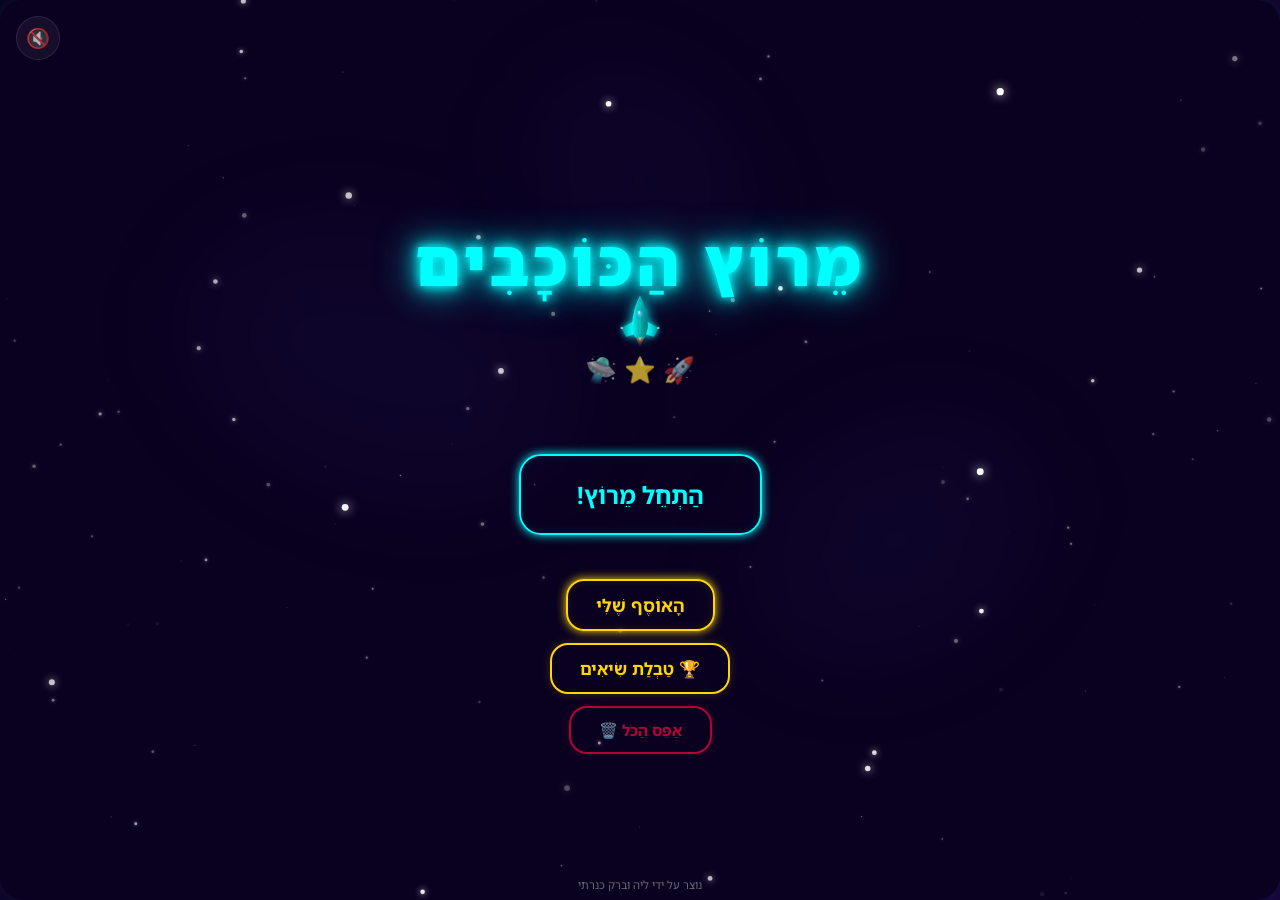
<file: index.html>
<!DOCTYPE html>
<html dir="rtl" lang="he" data-deploy-test="2026-03-14">
<head>
  <meta charset="UTF-8">
  <meta name="viewport" content="width=device-width, initial-scale=1.0, user-scalable=no, viewport-fit=cover">
  <meta name="description" content="מירוץ הכוכבים — משחק חינוכי-אינטראקטיבי בנושא חלל לתלמידי כיתות א׳-ג׳">
  <meta name="theme-color" content="#0a0020">
  <meta name="apple-mobile-web-app-capable" content="yes">
  <meta name="apple-mobile-web-app-status-bar-style" content="black-translucent">
  <meta name="deploy-version" content="2026-03-14">
  <title>מירוץ הכוכבים ⭐🚀</title>

  <link rel="manifest" href="manifest.json">

  <!-- CSS -->
  <link rel="stylesheet" href="css/style.css">
  <link rel="stylesheet" href="css/animations.css">
  <link rel="stylesheet" href="css/game.css">
  <link rel="stylesheet" href="css/responsive.css">
</head>
<body>
  <div id="game-container">
    <canvas id="game-canvas"></canvas>
    <div id="ui-overlay"></div>
  </div>

  <button class="sound-toggle" id="sound-toggle" aria-label="Toggle sound">🔇</button>

  <p class="game-credit">נוצר על ידי ליה וברק כנרתי</p>

  <!-- JS -->
  <script type="module" src="js/main.js"></script>
  <script>
    if ('serviceWorker' in navigator) {
      window.addEventListener('load', () => {
        navigator.serviceWorker.register('./sw.js').catch(() => {});
      });
    }
  </script>
</body>
</html>
</file>
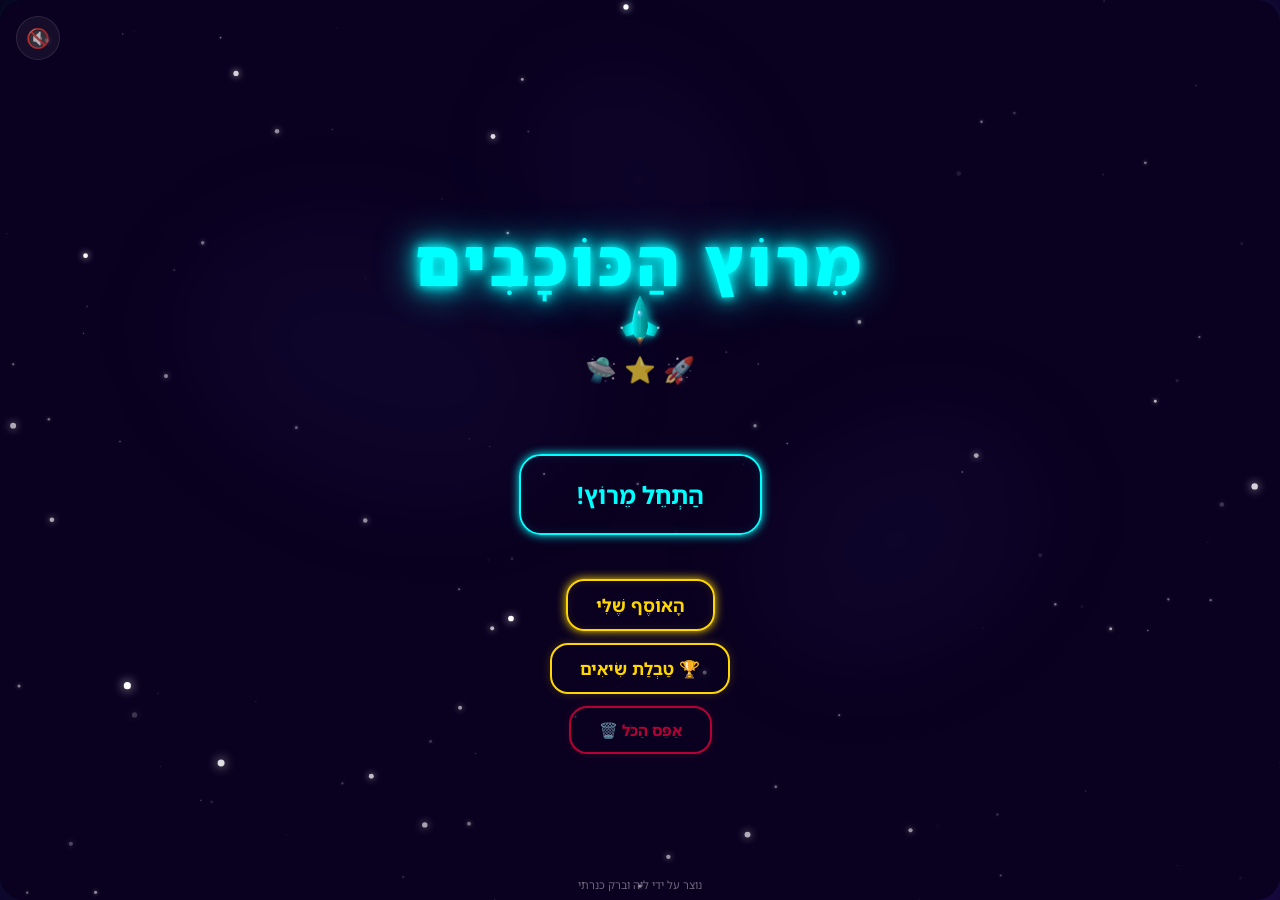
<file: pr-preview/pr-35/index.html>
<!DOCTYPE html>
<html dir="rtl" lang="he">
<head>
  <meta charset="UTF-8">
  <meta name="viewport" content="width=device-width, initial-scale=1.0, user-scalable=no, viewport-fit=cover">
  <meta name="description" content="מירוץ הכוכבים — משחק חינוכי-אינטראקטיבי בנושא חלל לתלמידי כיתות א׳-ג׳">
  <meta name="theme-color" content="#0a0020">
  <meta name="apple-mobile-web-app-capable" content="yes">
  <meta name="apple-mobile-web-app-status-bar-style" content="black-translucent">
  <title>מירוץ הכוכבים ⭐🚀</title>

  <link rel="manifest" href="manifest.json">

  <!-- CSS -->
  <link rel="stylesheet" href="css/style.css">
  <link rel="stylesheet" href="css/animations.css">
  <link rel="stylesheet" href="css/game.css">
  <link rel="stylesheet" href="css/responsive.css">
</head>
<body>
  <div id="game-container">
    <canvas id="game-canvas"></canvas>
    <div id="ui-overlay"></div>
  </div>

  <button class="sound-toggle" id="sound-toggle" aria-label="Toggle sound">🔇</button>

  <p class="game-credit">נוצר על ידי ליה וברק כנרתי</p>

  <!-- JS -->
  <script type="module" src="js/main.js"></script>
  <script>
    if ('serviceWorker' in navigator) {
      window.addEventListener('load', () => {
        navigator.serviceWorker.register('./sw.js').catch(() => {});
      });
    }
  </script>
</body>
</html>
</file>
<file: css/style.css>
/* style.css — סגנונות בסיס + RTL */

@import url('https://fonts.googleapis.com/css2?family=Noto+Sans+Hebrew:wght@300;400;600;700;900&display=swap');

/* === CSS Custom Properties === */
:root {
  --bg-dark: #0a0020;
  --bg-gradient: #1a0040;
  --neon-cyan: #00ffff;
  --neon-magenta: #ff00ff;
  --neon-green: #39ff14;
  --neon-gold: #ffd700;
  --neon-red: #ff0040;
  --text-primary: #ffffff;
  --text-secondary: rgba(255, 255, 255, 0.7);
  --text-dim: rgba(255, 255, 255, 0.4);
  --overlay-bg: rgba(10, 0, 32, 0.85);
  --card-bg: rgba(255, 255, 255, 0.05);
  --card-border: rgba(255, 255, 255, 0.1);
  --glow-sm: 10px;
  --glow-md: 20px;
  --glow-lg: 40px;
  --font-family: 'Noto Sans Hebrew', 'Arial', sans-serif;
  --radius-sm: 8px;
  --radius-md: 16px;
  --radius-lg: 24px;
  --transition-fast: 0.2s ease;
  --transition-normal: 0.3s ease;
  --transition-slow: 0.6s ease;
}

/* === Reset & Base === */
*,
*::before,
*::after {
  margin: 0;
  padding: 0;
  box-sizing: border-box;
}

html {
  font-size: 16px;
  -webkit-text-size-adjust: 100%;
}

body {
  font-family: var(--font-family);
  background: linear-gradient(135deg, var(--bg-dark), var(--bg-gradient));
  color: var(--text-primary);
  min-height: 100vh;
  overflow: hidden;
  direction: rtl;
  user-select: none;
  -webkit-user-select: none;
  -webkit-tap-highlight-color: transparent;
}

/* === Canvas & Game Container === */
#game-container {
  position: relative;
  width: 100vw;
  height: 100vh;
  overflow: hidden;
}

#game-canvas {
  position: absolute;
  top: 0;
  left: 0;
  width: 100%;
  height: 100%;
  display: block;
}

#ui-overlay {
  position: absolute;
  top: 0;
  left: 0;
  width: 100%;
  height: 100%;
  pointer-events: none;
  z-index: 10;
}

#ui-overlay > * {
  pointer-events: auto;
}

/* === Scene Container === */
.scene {
  position: absolute;
  top: 0;
  left: 0;
  width: 100%;
  height: 100%;
  display: flex;
  flex-direction: column;
  align-items: center;
  justify-content: center;
  opacity: 0;
  transition: opacity var(--transition-slow);
  pointer-events: none;
}

.scene.active {
  opacity: 1;
  pointer-events: auto;
}

/* === Typography === */
.game-title {
  font-size: clamp(2rem, 6vw, 4rem);
  font-weight: 900;
  color: var(--neon-cyan);
  text-shadow:
    0 0 var(--glow-sm) var(--neon-cyan),
    0 0 var(--glow-md) var(--neon-cyan),
    0 0 var(--glow-lg) var(--neon-cyan);
  text-align: center;
  letter-spacing: 2px;
  margin-bottom: 1rem;
}

.game-subtitle {
  font-size: clamp(1rem, 3vw, 1.5rem);
  font-weight: 400;
  color: var(--text-secondary);
  text-align: center;
  margin-bottom: 2rem;
}

h2 {
  font-size: clamp(1.3rem, 4vw, 2rem);
  font-weight: 700;
  color: var(--neon-gold);
  text-shadow: 0 0 var(--glow-sm) var(--neon-gold);
  text-align: center;
  margin-bottom: 1rem;
}

h3 {
  font-size: clamp(1rem, 3vw, 1.4rem);
  font-weight: 600;
  color: var(--text-primary);
  text-align: center;
  margin-bottom: 0.8rem;
}

/* === Neon Text Utility === */
.neon-text {
  text-shadow:
    0 0 var(--glow-sm) currentColor,
    0 0 var(--glow-md) currentColor,
    0 0 var(--glow-lg) currentColor;
}

.neon-cyan { color: var(--neon-cyan); }
.neon-magenta { color: var(--neon-magenta); }
.neon-green { color: var(--neon-green); }
.neon-gold { color: var(--neon-gold); }
.neon-red { color: var(--neon-red); }

/* === Buttons === */
.btn {
  display: inline-flex;
  align-items: center;
  justify-content: center;
  padding: 16px 32px;
  min-height: 60px;
  min-width: 120px;
  font-family: var(--font-family);
  font-size: clamp(1rem, 2.5vw, 1.3rem);
  font-weight: 700;
  color: var(--neon-cyan);
  background: transparent;
  border: 2px solid var(--neon-cyan);
  border-radius: var(--radius-md);
  cursor: pointer;
  transition: all var(--transition-fast);
  box-shadow:
    0 0 var(--glow-sm) var(--neon-cyan),
    inset 0 0 var(--glow-sm) rgba(0, 255, 255, 0.1);
  text-decoration: none;
  gap: 8px;
  position: relative;
  overflow: hidden;
}

.btn::before {
  content: '';
  position: absolute;
  top: 0;
  left: 0;
  width: 100%;
  height: 100%;
  background: linear-gradient(135deg, rgba(0, 255, 255, 0.1), transparent);
  opacity: 0;
  transition: opacity var(--transition-fast);
}

.btn:hover::before,
.btn:focus::before {
  opacity: 1;
}

.btn:hover,
.btn:focus {
  box-shadow:
    0 0 var(--glow-md) var(--neon-cyan),
    0 0 var(--glow-lg) var(--neon-cyan),
    inset 0 0 var(--glow-md) rgba(0, 255, 255, 0.15);
  transform: scale(1.05);
  outline: none;
}

.btn:active {
  transform: scale(0.98);
  box-shadow:
    0 0 5px var(--neon-cyan),
    inset 0 0 15px rgba(0, 255, 255, 0.2);
}

/* Button color variants */
.btn-magenta {
  color: var(--neon-magenta);
  border-color: var(--neon-magenta);
  box-shadow:
    0 0 var(--glow-sm) var(--neon-magenta),
    inset 0 0 var(--glow-sm) rgba(255, 0, 255, 0.1);
}

.btn-magenta:hover,
.btn-magenta:focus {
  box-shadow:
    0 0 var(--glow-md) var(--neon-magenta),
    0 0 var(--glow-lg) var(--neon-magenta),
    inset 0 0 var(--glow-md) rgba(255, 0, 255, 0.15);
}

.btn-green {
  color: var(--neon-green);
  border-color: var(--neon-green);
  box-shadow:
    0 0 var(--glow-sm) var(--neon-green),
    inset 0 0 var(--glow-sm) rgba(57, 255, 20, 0.1);
}

.btn-green:hover,
.btn-green:focus {
  box-shadow:
    0 0 var(--glow-md) var(--neon-green),
    0 0 var(--glow-lg) var(--neon-green),
    inset 0 0 var(--glow-md) rgba(57, 255, 20, 0.15);
}

.btn-gold {
  color: var(--neon-gold);
  border-color: var(--neon-gold);
  box-shadow:
    0 0 var(--glow-sm) var(--neon-gold),
    inset 0 0 var(--glow-sm) rgba(255, 215, 0, 0.1);
}

.btn-gold:hover,
.btn-gold:focus {
  box-shadow:
    0 0 var(--glow-md) var(--neon-gold),
    0 0 var(--glow-lg) var(--neon-gold),
    inset 0 0 var(--glow-md) rgba(255, 215, 0, 0.15);
}

.btn-big {
  padding: 20px 48px;
  min-height: 72px;
  font-size: clamp(1.2rem, 3vw, 1.6rem);
  border-radius: var(--radius-lg);
}

.btn-small {
  padding: 10px 20px;
  min-height: 44px;
  min-width: 80px;
  font-size: clamp(0.85rem, 2vw, 1rem);
}

.btn:disabled {
  opacity: 0.3;
  cursor: not-allowed;
  box-shadow: none;
  transform: none;
}

.btn:disabled:hover {
  box-shadow: none;
  transform: none;
}

/* === Cards === */
.card {
  background: var(--card-bg);
  border: 1px solid var(--card-border);
  border-radius: var(--radius-md);
  padding: 24px;
  backdrop-filter: blur(10px);
  -webkit-backdrop-filter: blur(10px);
}

.card-glow {
  box-shadow: 0 0 var(--glow-sm) rgba(0, 255, 255, 0.2);
}

/* === Input === */
.input-field {
  width: 100%;
  max-width: 300px;
  padding: 14px 20px;
  font-family: var(--font-family);
  font-size: 1.1rem;
  font-weight: 600;
  color: var(--text-primary);
  background: rgba(255, 255, 255, 0.05);
  border: 2px solid var(--card-border);
  border-radius: var(--radius-md);
  text-align: center;
  direction: rtl;
  outline: none;
  transition: border-color var(--transition-fast), box-shadow var(--transition-fast);
}

.input-field::placeholder {
  color: var(--text-dim);
}

.input-field:focus {
  border-color: var(--neon-cyan);
  box-shadow: 0 0 var(--glow-sm) rgba(0, 255, 255, 0.3);
}

/* === Grid Layouts === */
.grid-2 {
  display: grid;
  grid-template-columns: repeat(2, 1fr);
  gap: 16px;
  width: 100%;
  max-width: 500px;
}

.grid-3 {
  display: grid;
  grid-template-columns: repeat(3, 1fr);
  gap: 16px;
  width: 100%;
  max-width: 600px;
}

.grid-2x3 {
  display: grid;
  grid-template-columns: repeat(3, 1fr);
  grid-template-rows: repeat(2, 1fr);
  gap: 16px;
  width: 100%;
  max-width: 600px;
}

/* === Color Picker === */
.color-option {
  width: 60px;
  height: 60px;
  border-radius: 50%;
  border: 3px solid transparent;
  cursor: pointer;
  transition: all var(--transition-fast);
  box-shadow: 0 0 var(--glow-sm) var(--option-color);
}

.color-option:hover {
  transform: scale(1.15);
  box-shadow: 0 0 var(--glow-md) var(--option-color);
}

.color-option.selected {
  border-color: var(--text-primary);
  box-shadow:
    0 0 var(--glow-md) var(--option-color),
    0 0 var(--glow-lg) var(--option-color);
  transform: scale(1.1);
}

/* === Progress Bar === */
.progress-bar {
  width: 100%;
  height: 8px;
  background: rgba(255, 255, 255, 0.1);
  border-radius: 4px;
  overflow: hidden;
}

.progress-fill {
  height: 100%;
  background: var(--neon-cyan);
  border-radius: 4px;
  box-shadow: 0 0 var(--glow-sm) var(--neon-cyan);
  transition: width var(--transition-normal);
}

/* === Utility === */
.text-center { text-align: center; }
.flex-center {
  display: flex;
  align-items: center;
  justify-content: center;
}
.flex-col {
  display: flex;
  flex-direction: column;
  align-items: center;
}
.gap-sm { gap: 8px; }
.gap-md { gap: 16px; }
.gap-lg { gap: 24px; }
.gap-xl { gap: 32px; }
.mb-sm { margin-bottom: 8px; }
.mb-md { margin-bottom: 16px; }
.mb-lg { margin-bottom: 24px; }
.mb-xl { margin-bottom: 32px; }
.mt-sm { margin-top: 8px; }
.mt-md { margin-top: 16px; }
.w-full { width: 100%; }
.hidden { display: none !important; }

/* === Scrollbar (webkit) === */
::-webkit-scrollbar {
  width: 6px;
}
::-webkit-scrollbar-track {
  background: var(--bg-dark);
}
::-webkit-scrollbar-thumb {
  background: rgba(0, 255, 255, 0.3);
  border-radius: 3px;
}
::-webkit-scrollbar-thumb:hover {
  background: rgba(0, 255, 255, 0.5);
}

/* === Sound Toggle === */
.sound-toggle {
  position: fixed;
  top: 16px;
  left: 16px;
  z-index: 100;
  width: 44px;
  height: 44px;
  border-radius: 50%;
  background: rgba(255, 255, 255, 0.05);
  border: 1px solid var(--card-border);
  color: var(--text-secondary);
  font-size: 1.2rem;
  cursor: pointer;
  display: flex;
  align-items: center;
  justify-content: center;
  transition: all var(--transition-fast);
}

.sound-toggle:hover {
  background: rgba(255, 255, 255, 0.1);
  color: var(--text-primary);
}

/* === Game Credit === */
.game-credit {
  position: fixed;
  bottom: 8px;
  left: 0;
  right: 0;
  text-align: center;
  font-size: 0.7rem;
  color: var(--text-dim);
  z-index: 100;
  pointer-events: none;
}
</file>
<file: css/animations.css>
/* animations.css — אנימציות CSS */

/* === Neon Pulse — פעימת ניאון לכפתורים === */
@keyframes neonPulse {
  0%, 100% {
    box-shadow:
      0 0 10px var(--neon-cyan),
      inset 0 0 10px rgba(0, 255, 255, 0.1);
  }
  50% {
    box-shadow:
      0 0 20px var(--neon-cyan),
      0 0 40px var(--neon-cyan),
      inset 0 0 20px rgba(0, 255, 255, 0.2);
  }
}

.pulse {
  animation: neonPulse 2s ease-in-out infinite;
}

/* === Title Glow — זוהר לכותרת === */
@keyframes titleGlow {
  0%, 100% {
    text-shadow:
      0 0 10px var(--neon-cyan),
      0 0 20px var(--neon-cyan),
      0 0 40px var(--neon-cyan);
  }
  50% {
    text-shadow:
      0 0 20px var(--neon-cyan),
      0 0 40px var(--neon-cyan),
      0 0 60px var(--neon-cyan),
      0 0 80px var(--neon-cyan);
  }
}

.title-glow {
  animation: titleGlow 3s ease-in-out infinite;
}

/* === Boost Flash — הבזק בוסט === */
@keyframes boostFlash {
  0% {
    opacity: 0;
    transform: scale(0.5);
  }
  30% {
    opacity: 1;
    transform: scale(1.3);
  }
  100% {
    opacity: 0;
    transform: scale(2);
  }
}

.boost-flash {
  animation: boostFlash 0.8s ease-out forwards;
}

/* === Correct Glow — זוהר ירוק לתשובה נכונה === */
@keyframes correctGlow {
  0% {
    box-shadow: 0 0 0 var(--neon-green);
    background: transparent;
  }
  50% {
    box-shadow:
      0 0 20px var(--neon-green),
      0 0 40px var(--neon-green),
      inset 0 0 20px rgba(57, 255, 20, 0.3);
    background: rgba(57, 255, 20, 0.15);
  }
  100% {
    box-shadow: 0 0 10px var(--neon-green);
    background: rgba(57, 255, 20, 0.1);
  }
}

.correct-glow {
  animation: correctGlow 0.6s ease-out forwards;
  border-color: var(--neon-green) !important;
  color: var(--neon-green) !important;
}

/* === Wrong Shake — רעידה לתשובה שגויה === */
@keyframes wrongShake {
  0%, 100% { transform: translateX(0); }
  10%, 30%, 50%, 70%, 90% { transform: translateX(-6px); }
  20%, 40%, 60%, 80% { transform: translateX(6px); }
}

.wrong-shake {
  animation: wrongShake 0.5s ease-out;
  border-color: var(--neon-red) !important;
  color: var(--neon-red) !important;
  box-shadow:
    0 0 20px var(--neon-red),
    inset 0 0 10px rgba(255, 0, 64, 0.2) !important;
}

/* === Alien Bounce — חייזר קופץ כשנאסף === */
@keyframes alienBounce {
  0% { transform: scale(0) rotate(0deg); }
  40% { transform: scale(1.3) rotate(10deg); }
  60% { transform: scale(0.9) rotate(-5deg); }
  80% { transform: scale(1.1) rotate(3deg); }
  100% { transform: scale(1) rotate(0deg); }
}

.alien-bounce {
  animation: alienBounce 0.8s cubic-bezier(0.34, 1.56, 0.64, 1);
}

/* === Confetti — קונפטי בניצחון === */
@keyframes confettiFall {
  0% {
    transform: translateY(-100vh) rotate(0deg);
    opacity: 1;
  }
  100% {
    transform: translateY(100vh) rotate(720deg);
    opacity: 0;
  }
}

.confetti-piece {
  position: absolute;
  width: 10px;
  height: 10px;
  top: -20px;
  animation: confettiFall linear forwards;
}

/* === Warp Speed — אפקט warp בין תחנות === */
@keyframes warpSpeed {
  0% {
    opacity: 0;
    transform: scaleX(1);
  }
  20% {
    opacity: 1;
    transform: scaleX(1);
  }
  50% {
    transform: scaleX(20);
    opacity: 0.8;
  }
  100% {
    transform: scaleX(1);
    opacity: 0;
  }
}

.warp-effect {
  animation: warpSpeed 1s ease-in-out forwards;
}

/* === Fade In/Out — מעברים בין סצנות === */
@keyframes fadeIn {
  from { opacity: 0; }
  to { opacity: 1; }
}

@keyframes fadeOut {
  from { opacity: 1; }
  to { opacity: 0; }
}

.fade-in {
  animation: fadeIn 0.5s ease-out forwards;
}

.fade-out {
  animation: fadeOut 0.5s ease-in forwards;
}

/* === Fade In Up — כניסה עם עלייה === */
@keyframes fadeInUp {
  from {
    opacity: 0;
    transform: translateY(30px);
  }
  to {
    opacity: 1;
    transform: translateY(0);
  }
}

.fade-in-up {
  animation: fadeInUp 0.6s ease-out forwards;
}

/* === Scale In — כניסה עם הגדלה === */
@keyframes scaleIn {
  from {
    opacity: 0;
    transform: scale(0.5);
  }
  to {
    opacity: 1;
    transform: scale(1);
  }
}

.scale-in {
  animation: scaleIn 0.4s cubic-bezier(0.34, 1.56, 0.64, 1) forwards;
}

/* === Float — ריחוף === */
@keyframes float {
  0%, 100% {
    transform: translateY(0);
  }
  50% {
    transform: translateY(-10px);
  }
}

.float {
  animation: float 3s ease-in-out infinite;
}

/* === Spin Slow — סיבוב איטי === */
@keyframes spinSlow {
  from { transform: rotate(0deg); }
  to { transform: rotate(360deg); }
}

.spin-slow {
  animation: spinSlow 20s linear infinite;
}

/* === Countdown Number === */
@keyframes countdownPop {
  0% {
    transform: scale(0);
    opacity: 0;
  }
  30% {
    transform: scale(1.5);
    opacity: 1;
  }
  70% {
    transform: scale(1.2);
    opacity: 1;
  }
  100% {
    transform: scale(0);
    opacity: 0;
  }
}

.countdown-number {
  font-size: clamp(4rem, 15vw, 10rem);
  font-weight: 900;
  color: var(--neon-gold);
  text-shadow:
    0 0 20px var(--neon-gold),
    0 0 40px var(--neon-gold),
    0 0 80px var(--neon-gold);
  animation: countdownPop 1s ease-in-out forwards;
  position: absolute;
  top: 50%;
  left: 50%;
  transform: translate(-50%, -50%);
  z-index: 50;
}

/* === Progress Shimmer === */
@keyframes shimmer {
  0% { background-position: -200% center; }
  100% { background-position: 200% center; }
}

.shimmer {
  background: linear-gradient(90deg, transparent, rgba(255,255,255,0.2), transparent);
  background-size: 200% 100%;
  animation: shimmer 2s linear infinite;
}

/* === Staggered children === */
.stagger > *:nth-child(1) { animation-delay: 0.05s; }
.stagger > *:nth-child(2) { animation-delay: 0.1s; }
.stagger > *:nth-child(3) { animation-delay: 0.15s; }
.stagger > *:nth-child(4) { animation-delay: 0.2s; }
.stagger > *:nth-child(5) { animation-delay: 0.25s; }
.stagger > *:nth-child(6) { animation-delay: 0.3s; }
</file>
<file: css/game.css>
/* game.css — סגנונות ספציפיים למשחק */

/* === HUD (Heads Up Display) === */
.hud {
  position: absolute;
  top: 0;
  left: 0;
  right: 0;
  display: flex;
  justify-content: space-between;
  align-items: center;
  padding: 12px 20px 12px 68px;
  background: linear-gradient(to bottom, rgba(10, 0, 32, 0.9), transparent);
  z-index: 20;
  direction: rtl;
  font-size: clamp(0.8rem, 2vw, 1rem);
}

.hud-item {
  display: flex;
  align-items: center;
  gap: 6px;
  color: var(--text-secondary);
  font-weight: 600;
}

.hud-value {
  color: var(--neon-gold);
  font-weight: 700;
  text-shadow: 0 0 8px var(--neon-gold);
}

.hud-station {
  color: var(--neon-cyan);
  text-shadow: 0 0 8px var(--neon-cyan);
}

.hud-position {
  padding: 4px 12px;
  border-radius: 20px;
  font-weight: 700;
}

.hud-position.first {
  background: rgba(255, 215, 0, 0.2);
  color: var(--neon-gold);
  border: 1px solid var(--neon-gold);
}

.hud-position.second {
  background: rgba(192, 192, 192, 0.2);
  color: #c0c0c0;
  border: 1px solid #c0c0c0;
}

.hud-position.third {
  background: rgba(205, 127, 50, 0.2);
  color: #cd7f32;
  border: 1px solid #cd7f32;
}

/* === Puzzle Card === */
.puzzle-card {
  background: rgba(255, 255, 255, 0.03);
  border: 1px solid rgba(255, 255, 255, 0.1);
  border-radius: var(--radius-lg);
  padding: clamp(20px, 4vw, 40px);
  backdrop-filter: blur(20px);
  -webkit-backdrop-filter: blur(20px);
  max-width: 600px;
  width: 90%;
  box-shadow:
    0 0 30px rgba(0, 255, 255, 0.05),
    inset 0 0 30px rgba(255, 255, 255, 0.02);
}

.puzzle-type-badge {
  display: inline-flex;
  align-items: center;
  gap: 6px;
  padding: 6px 16px;
  border-radius: 20px;
  background: rgba(0, 255, 255, 0.1);
  border: 1px solid rgba(0, 255, 255, 0.3);
  color: var(--neon-cyan);
  font-size: 0.9rem;
  font-weight: 600;
  margin-bottom: 16px;
}

.puzzle-question {
  font-size: clamp(1.5rem, 5vw, 2.5rem);
  font-weight: 900;
  color: var(--text-primary);
  text-align: center;
  margin-bottom: 24px;
  line-height: 1.4;
  direction: rtl;
}

.puzzle-question .number {
  direction: ltr;
  unicode-bidi: bidi-override;
  display: inline-block;
}

/* === Answer Grid === */
.answer-grid {
  display: grid;
  grid-template-columns: 1fr 1fr;
  gap: 14px;
  width: 100%;
  max-width: 500px;
  margin: 0 auto;
}

.answer-btn {
  display: flex;
  align-items: center;
  justify-content: center;
  min-height: 60px;
  padding: 14px 20px;
  font-family: var(--font-family);
  font-size: clamp(1.1rem, 3vw, 1.4rem);
  font-weight: 700;
  color: var(--text-primary);
  background: rgba(255, 255, 255, 0.05);
  border: 2px solid rgba(255, 255, 255, 0.2);
  border-radius: var(--radius-md);
  cursor: pointer;
  transition: all 0.15s ease;
  position: relative;
  overflow: hidden;
}

.answer-btn::before {
  content: '';
  position: absolute;
  inset: 0;
  background: linear-gradient(135deg, rgba(255,255,255,0.05), transparent);
  opacity: 0;
  transition: opacity 0.15s;
}

.answer-btn:hover::before,
.answer-btn:focus::before {
  opacity: 1;
}

.answer-btn:hover {
  border-color: var(--neon-cyan);
  box-shadow: 0 0 15px rgba(0, 255, 255, 0.2);
  transform: scale(1.03);
}

.answer-btn:active {
  transform: scale(0.97);
}

.answer-btn.correct {
  border-color: var(--neon-green);
  color: var(--neon-green);
  background: rgba(57, 255, 20, 0.1);
  box-shadow:
    0 0 20px rgba(57, 255, 20, 0.3),
    inset 0 0 15px rgba(57, 255, 20, 0.1);
}

.answer-btn.wrong {
  border-color: var(--neon-red);
  color: var(--neon-red);
  background: rgba(255, 0, 64, 0.1);
  box-shadow:
    0 0 20px rgba(255, 0, 64, 0.3),
    inset 0 0 15px rgba(255, 0, 64, 0.1);
}

.answer-btn:disabled {
  opacity: 0.6;
  cursor: default;
  transform: none;
}

/* === Timer Display === */
.timer-container {
  position: relative;
  width: 80px;
  height: 80px;
  margin: 0 auto 16px;
}

.timer-ring {
  transform: rotate(-90deg);
}

.timer-ring circle {
  fill: none;
  stroke-width: 4;
}

.timer-ring .timer-bg {
  stroke: rgba(255, 255, 255, 0.1);
}

.timer-ring .timer-fill {
  stroke: var(--neon-green);
  stroke-linecap: round;
  transition: stroke-dashoffset 0.5s linear, stroke 0.3s;
  filter: drop-shadow(0 0 6px currentColor);
}

.timer-ring .timer-fill.warning {
  stroke: var(--neon-gold);
}

.timer-ring .timer-fill.danger {
  stroke: var(--neon-red);
}

.timer-text {
  position: absolute;
  top: 50%;
  left: 50%;
  transform: translate(-50%, -50%);
  font-size: 1.4rem;
  font-weight: 900;
  color: var(--text-primary);
}

/* === Station Selection === */
.station-header {
  text-align: center;
  margin-bottom: 24px;
}

.station-zone-name {
  font-size: 0.85rem;
  font-weight: 700;
  letter-spacing: 2px;
  margin-bottom: 8px;
  text-transform: uppercase;
}

.station-number {
  display: inline-flex;
  align-items: center;
  justify-content: center;
  width: 60px;
  height: 60px;
  border-radius: 50%;
  background: rgba(0, 255, 255, 0.1);
  border: 2px solid;
  font-size: 1.5rem;
  font-weight: 900;
  margin-bottom: 8px;
}

.puzzle-type-card {
  display: flex;
  flex-direction: column;
  align-items: center;
  justify-content: center;
  gap: 8px;
  padding: 16px;
  min-height: 100px;
  background: rgba(255, 255, 255, 0.03);
  border: 2px solid rgba(255, 255, 255, 0.1);
  border-radius: var(--radius-md);
  cursor: pointer;
  transition: all 0.2s ease;
  font-family: var(--font-family);
  color: var(--text-primary);
}

.puzzle-type-card:hover {
  border-color: var(--neon-cyan);
  box-shadow: 0 0 20px rgba(0, 255, 255, 0.2);
  transform: translateY(-4px);
  background: rgba(0, 255, 255, 0.05);
}

.puzzle-type-card:active {
  transform: translateY(0);
}

.puzzle-type-card.disabled {
  opacity: 0.3;
  cursor: not-allowed;
  transform: none;
}

.puzzle-type-card.disabled:hover {
  border-color: rgba(255, 255, 255, 0.1);
  box-shadow: none;
  transform: none;
  background: rgba(255, 255, 255, 0.03);
}

.puzzle-type-icon {
  font-size: 2rem;
}

.puzzle-type-name {
  font-size: 0.95rem;
  font-weight: 600;
}

.puzzles-remaining {
  font-size: 0.9rem;
  color: var(--text-secondary);
  margin-top: 16px;
}

/* === Race Track === */
.race-track-info {
  position: absolute;
  bottom: 20px;
  left: 50%;
  transform: translateX(-50%);
  display: flex;
  gap: 12px;
  align-items: center;
  padding: 8px 16px;
  background: rgba(10, 0, 32, 0.8);
  border-radius: var(--radius-md);
  border: 1px solid var(--card-border);
}

.racer-info {
  display: flex;
  align-items: center;
  gap: 6px;
  font-size: 0.85rem;
  font-weight: 600;
}

.racer-dot {
  width: 12px;
  height: 12px;
  border-radius: 50%;
  box-shadow: 0 0 8px var(--dot-color);
}

/* === Results Screen === */
.results-container {
  text-align: center;
  max-width: 500px;
  width: 90%;
  padding-bottom: 32px;
}

/* Scrollable scene — for screens with variable-height content (results, collection) */
.scene-scrollable {
  justify-content: flex-start;
  overflow-y: auto;
  padding-top: 32px;
  padding-bottom: 32px;
}

.results-place {
  font-size: clamp(3rem, 10vw, 6rem);
  font-weight: 900;
  margin-bottom: 8px;
}

.results-place.first { color: var(--neon-gold); }
.results-place.second { color: #c0c0c0; }
.results-place.third { color: #cd7f32; }

.results-stats {
  display: grid;
  grid-template-columns: repeat(2, 1fr);
  gap: 12px;
  margin: 24px 0;
}

.stat-card {
  background: rgba(255, 255, 255, 0.03);
  border: 1px solid rgba(255, 255, 255, 0.1);
  border-radius: var(--radius-md);
  padding: 16px;
  text-align: center;
}

.stat-value {
  font-size: 1.5rem;
  font-weight: 900;
  color: var(--neon-cyan);
  text-shadow: 0 0 8px var(--neon-cyan);
}

.stat-label {
  font-size: 0.85rem;
  color: var(--text-secondary);
  margin-top: 4px;
}

.results-leaderboard {
  margin: 24px 0;
  padding: 16px;
  background: rgba(255, 255, 255, 0.03);
  border-radius: var(--radius-md);
  border: 1px solid rgba(255, 255, 255, 0.1);
}

.results-leaderboard h3 {
  margin: 0 0 12px;
  text-align: center;
  color: var(--neon-gold);
}

.leaderboard-row {
  display: flex;
  align-items: center;
  gap: 8px;
  padding: 8px 12px;
  border-radius: var(--radius-sm);
  direction: rtl;
}

.leaderboard-row + .leaderboard-row {
  margin-top: 4px;
}

.leaderboard-player {
  background: rgba(0, 255, 255, 0.08);
  border: 1px solid rgba(0, 255, 255, 0.2);
}

.leaderboard-medal {
  font-size: 1.2rem;
  min-width: 28px;
  text-align: center;
}

.leaderboard-name {
  flex: 1;
  font-weight: 700;
}

.leaderboard-score {
  font-weight: 900;
  color: var(--neon-cyan);
  text-shadow: 0 0 6px var(--neon-cyan);
}

.new-aliens-section {
  margin: 24px 0;
  padding: 16px;
  background: rgba(255, 255, 255, 0.03);
  border-radius: var(--radius-md);
  border: 1px solid rgba(255, 255, 255, 0.1);
}

.new-alien-card {
  display: inline-flex;
  flex-direction: column;
  align-items: center;
  gap: 4px;
  padding: 12px;
  margin: 4px;
  cursor: pointer;
  transition: transform 0.15s;
}

.new-alien-card:hover {
  transform: scale(1.08);
}

.new-alien-card:active {
  transform: scale(0.95);
}

.new-alien-icon {
  width: 50px;
  height: 50px;
  border-radius: 50%;
}

.new-alien-canvas {
  display: block;
  margin: 0 auto;
}

.new-alien-name {
  font-weight: 700;
  font-size: 0.9rem;
}

.new-alien-desc {
  font-size: 0.75rem;
  color: var(--text-secondary);
}

.results-no-aliens {
  color: var(--text-dim);
  font-size: 0.9rem;
  margin-top: 16px;
}

.results-encouragement {
  font-size: 1.1rem;
  margin-top: 16px;
  color: var(--neon-gold);
}

.results-buttons {
  display: flex;
  gap: 12px;
  justify-content: center;
  margin-top: 24px;
  flex-wrap: wrap;
}

.menu-title-spacer {
  margin-top: 8vh;
}

/* === Setup Screen === */
.setup-container {
  max-width: 400px;
  width: 90%;
  text-align: center;
}

.setup-container h2 {
  margin-bottom: 0.5rem;
}

.setup-section {
  margin-bottom: 18px;
}

.setup-section h3 {
  margin-bottom: 0.4rem;
  font-size: clamp(0.9rem, 2.5vw, 1.2rem);
}

.color-picker {
  display: flex;
  justify-content: center;
  gap: 14px;
  margin-top: 8px;
}

.setup-container .color-option {
  width: 48px;
  height: 48px;
}

.level-picker {
  display: flex;
  justify-content: center;
  gap: 12px;
  margin-top: 12px;
  flex-wrap: wrap;
}

.level-card {
  display: flex;
  flex-direction: column;
  align-items: center;
  justify-content: center;
  width: 100px;
  height: 80px;
  background: rgba(255, 255, 255, 0.03);
  border: 2px solid rgba(255, 255, 255, 0.15);
  border-radius: var(--radius-md);
  cursor: pointer;
  transition: all 0.2s ease;
  font-family: var(--font-family);
  color: var(--text-primary);
}

.level-card:hover {
  border-color: var(--neon-cyan);
  box-shadow: 0 0 15px rgba(0, 255, 255, 0.2);
}

.level-card.selected {
  border-color: var(--neon-gold);
  box-shadow: 0 0 20px rgba(255, 215, 0, 0.3);
  background: rgba(255, 215, 0, 0.05);
}

.level-label {
  font-size: 1.5rem;
  font-weight: 900;
}

.level-name {
  font-size: 0.8rem;
  color: var(--text-secondary);
  margin-top: 2px;
}

.setup-error {
  color: var(--neon-red);
  font-size: 0.9rem;
  margin-top: 8px;
  min-height: 1.2em;
}

/* === Player Profile Card (Setup) === */
.player-profile-card {
  display: flex;
  flex-direction: column;
  align-items: center;
  gap: 6px;
  padding: 16px 20px;
  background: rgba(0, 255, 255, 0.05);
  border: 2px solid rgba(0, 255, 255, 0.3);
  border-radius: var(--radius-lg);
  box-shadow: 0 0 18px rgba(0, 255, 255, 0.1);
}

/* === Welcome Banner (Setup — returning player) === */
.welcome-banner {
  display: flex;
  align-items: center;
  justify-content: space-between;
  gap: 12px;
  padding: 10px 16px;
  background: rgba(0, 255, 255, 0.04);
  border: 1px solid rgba(0, 255, 255, 0.2);
  border-radius: var(--radius-md);
}

.welcome-info {
  display: flex;
  align-items: baseline;
  gap: 5px;
  flex-wrap: wrap;
  direction: rtl;
}

.welcome-greeting {
  font-size: 0.95rem;
  color: var(--text-secondary);
  font-weight: 600;
}

.welcome-name {
  font-size: 1.15rem;
  font-weight: 900;
  color: var(--neon-cyan);
  text-shadow: 0 0 8px var(--neon-cyan);
}

.welcome-grade {
  font-size: 0.85rem;
  color: var(--text-secondary);
  font-weight: 600;
}

.welcome-change-btn {
  display: inline-flex;
  align-items: center;
  justify-content: center;
  padding: 5px 12px;
  font-family: var(--font-family);
  font-size: 0.7rem;
  font-weight: 600;
  color: var(--text-dim);
  background: transparent;
  border: 1px solid rgba(255, 255, 255, 0.12);
  border-radius: var(--radius-sm);
  cursor: pointer;
  white-space: nowrap;
  flex-shrink: 0;
  transition: color 0.2s, border-color 0.2s;
}

.welcome-change-btn:hover {
  color: var(--text-secondary);
  border-color: rgba(255, 255, 255, 0.3);
}

.profile-playing-as {
  font-size: 0.85rem;
  color: var(--text-secondary);
  font-weight: 600;
}

.profile-name-display {
  font-size: 1.6rem;
  font-weight: 900;
  color: var(--neon-cyan);
  text-shadow: 0 0 12px var(--neon-cyan);
}

.profile-grade-display {
  font-size: 1rem;
  color: var(--text-secondary);
  margin-bottom: 4px;
}

.profile-change-btn {
  margin-top: 4px;
  border-color: rgba(255, 255, 255, 0.3);
  color: var(--text-secondary);
  font-size: 0.8rem;
}

/* === Practice Type Picker (Setup) === */
.practice-type-picker {
  display: grid;
  grid-template-columns: repeat(3, 1fr);
  gap: 10px;
  margin-top: 12px;
  max-width: 360px;
  margin-left: auto;
  margin-right: auto;
}

.practice-type-picker .puzzle-type-card.selected {
  border-color: var(--neon-gold);
  box-shadow: 0 0 18px rgba(255, 215, 0, 0.4);
  background: rgba(255, 215, 0, 0.08);
}

/* === Practice Type Scene Nav Buttons === */
.setup-nav-buttons {
  display: flex;
  justify-content: center;
  align-items: stretch;
  gap: 12px;
  flex-wrap: wrap;
  margin-top: 8px;
}

.setup-nav-buttons .btn {
  display: flex;
}

/* === Mode Picker === */
.mode-picker {
  display: flex;
  justify-content: center;
  gap: 14px;
  margin-top: 8px;
  flex-wrap: wrap;
}

.mode-card {
  display: flex;
  flex-direction: column;
  align-items: center;
  justify-content: center;
  width: 140px;
  min-height: 80px;
  padding: 10px 8px;
  background: rgba(255, 255, 255, 0.03);
  border: 2px solid rgba(255, 255, 255, 0.15);
  border-radius: var(--radius-md);
  cursor: pointer;
  transition: all 0.2s ease;
  font-family: var(--font-family);
  color: var(--text-primary);
  gap: 2px;
}

.mode-card:hover {
  border-color: var(--neon-cyan);
  box-shadow: 0 0 15px rgba(0, 255, 255, 0.2);
}

.mode-card.selected {
  border-color: var(--neon-gold);
  box-shadow: 0 0 20px rgba(255, 215, 0, 0.3);
  background: rgba(255, 215, 0, 0.05);
}

.mode-icon {
  font-size: 1.4rem;
}

.mode-name {
  font-size: 0.95rem;
  font-weight: 900;
}

.mode-desc {
  font-size: 0.7rem;
  color: var(--text-secondary);
  text-align: center;
  margin-top: 1px;
  line-height: 1.3;
}

/* === Competition Puzzle Preview === */
.competition-puzzle-preview {
  display: flex;
  flex-direction: column;
  align-items: center;
  justify-content: center;
  gap: 8px;
  padding: 24px 16px;
  background: rgba(255, 215, 0, 0.04);
  border: 2px solid rgba(255, 215, 0, 0.3);
  border-radius: var(--radius-lg);
  animation: competition-glow 1s ease-in-out infinite alternate;
}

@keyframes competition-glow {
  from { box-shadow: 0 0 10px rgba(255, 215, 0, 0.15); }
  to   { box-shadow: 0 0 30px rgba(255, 215, 0, 0.4); }
}

.preview-label {
  font-size: 0.9rem;
  color: var(--text-secondary);
  font-weight: 600;
}

.preview-icon {
  font-size: 3rem;
}

.preview-name {
  font-size: 1.4rem;
  font-weight: 900;
  color: var(--neon-gold);
  text-shadow: 0 0 12px var(--neon-gold);
}

/* === Ready Button & Auto-Start Bar === */
.ready-btn {
  animation: ready-pulse 1.2s ease-in-out infinite alternate;
  margin-top: 4px;
}

@keyframes ready-pulse {
  from { box-shadow: 0 0 8px rgba(0, 255, 136, 0.3); transform: scale(1); }
  to   { box-shadow: 0 0 24px rgba(0, 255, 136, 0.6); transform: scale(1.04); }
}

.auto-start-bar-container {
  width: 80%;
  max-width: 300px;
  height: 6px;
  background: rgba(255, 255, 255, 0.1);
  border-radius: 3px;
  overflow: hidden;
  margin: 0 auto;
}

.auto-start-bar {
  width: 100%;
  height: 100%;
  background: linear-gradient(90deg, var(--neon-green), var(--neon-cyan));
  border-radius: 3px;
  transform-origin: right; /* RTL: shrink from right to left */
  animation: auto-start-shrink linear forwards;
  /* animation-duration set dynamically via JS */
}

@keyframes auto-start-shrink {
  from { transform: scaleX(1); }
  to   { transform: scaleX(0); }
}

/* === Collection Screen === */
.collection-grid {
  display: grid;
  grid-template-columns: repeat(auto-fill, minmax(80px, 1fr));
  gap: 12px;
  max-width: 600px;
  width: 90%;
  margin: 16px auto;
  max-height: 60vh;
  overflow-y: auto;
  padding: 8px;
}

.collection-item {
  display: flex;
  flex-direction: column;
  align-items: center;
  gap: 4px;
  padding: 8px;
  border-radius: var(--radius-sm);
  transition: transform 0.2s;
}

.collection-item:not(.locked) {
  cursor: pointer;
}

.collection-item:not(.locked):active {
  transform: scale(0.93);
}

.collection-item:not(.locked):hover {
  transform: scale(1.05);
}

.collection-item.locked {
  opacity: 0.45;
}

.collection-item.locked .collection-alien-canvas {
  filter: grayscale(100%);
}

.collection-canvas-wrapper {
  position: relative;
  display: inline-block;
}

.collection-lock-badge {
  position: absolute;
  bottom: 2px;
  right: 2px;
  font-size: 0.85rem;
  line-height: 1;
  pointer-events: none;
}

.collection-alien-icon {
  font-size: 2rem;
}

.collection-alien-canvas {
  display: block;
  margin: 0 auto;
}

.collection-name {
  font-size: 0.7rem;
  color: var(--text-secondary);
  text-align: center;
}

/* === Feedback Overlay === */
.feedback-overlay {
  position: absolute;
  top: 0;
  left: 0;
  width: 100%;
  height: 100%;
  display: flex;
  align-items: center;
  justify-content: center;
  background: rgba(10, 0, 32, 0.7);
  z-index: 30;
  pointer-events: none;
}

.feedback-text {
  font-size: clamp(1.5rem, 5vw, 2.5rem);
  font-weight: 900;
  text-align: center;
  padding: 20px 40px;
}

.feedback-correct {
  color: var(--neon-green);
  text-shadow:
    0 0 20px var(--neon-green),
    0 0 40px var(--neon-green);
}

.feedback-wrong {
  color: var(--neon-red);
  text-shadow:
    0 0 20px var(--neon-red),
    0 0 40px var(--neon-red);
}

.feedback-timeout {
  color: var(--neon-gold);
  text-shadow:
    0 0 20px var(--neon-gold),
    0 0 40px var(--neon-gold);
}

/* === Boost Text Popup === */
.boost-popup {
  position: absolute;
  font-size: 2rem;
  font-weight: 900;
  color: var(--neon-gold);
  text-shadow:
    0 0 10px var(--neon-gold),
    0 0 20px var(--neon-gold);
  pointer-events: none;
  z-index: 25;
}

/* === Grade Filter Tabs (Leaderboard) === */
.btn-tiny {
  padding: 4px 12px;
  font-size: 0.75rem;
  min-height: 28px;
  min-width: 40px;
  border-radius: 6px;
}

/* === Start Over Button === */
.start-over-btn {
  display: inline-flex;
  align-items: center;
  justify-content: center;
  padding: 4px 10px;
  font-size: 1.1rem;
  font-family: var(--font-family);
  background: transparent;
  border: 1px solid var(--text-secondary);
  border-radius: var(--radius-sm);
  color: var(--text-secondary);
  cursor: pointer;
  opacity: 0.6;
  transition: opacity 0.2s, border-color 0.2s, color 0.2s, box-shadow 0.2s;
  pointer-events: auto;
  line-height: 1;
}

.start-over-btn:hover {
  opacity: 1;
  border-color: var(--neon-red);
  color: var(--neon-red);
  box-shadow: 0 0 8px rgba(255, 0, 64, 0.3);
}

.start-over-btn:active {
  transform: scale(0.93);
}

.start-over-corner {
  position: absolute;
  top: 12px;
  left: 68px;
  z-index: 25;
}

/* === Menu Screen === */
.menu-actions-container {
  max-width: 320px;
}

.saved-game-info {
  font-size: 0.85rem;
  color: var(--text-secondary);
  text-align: center;
}

.menu-secondary-buttons {
  margin-top: 8px;
}

.menu-leaderboard-btn {
  border-color: var(--neon-gold);
  color: var(--neon-gold);
  box-shadow: 0 0 10px rgba(255, 215, 0, 0.2);
  font-size: 0.9rem;
}

.menu-reset-btn {
  border-color: var(--neon-red);
  color: var(--neon-red);
  box-shadow: 0 0 10px rgba(255, 0, 64, 0.2);
  font-size: 0.8rem;
  min-height: 40px;
  min-width: 80px;
  opacity: 0.7;
}

/* Extra breathing room before the Go button */
.setup-container .btn-big {
  margin-top: 8px;
  padding: 14px 40px;
  min-height: 56px;
  font-size: clamp(1.1rem, 2.8vw, 1.4rem);
}

/* === Leaderboard === */
.leaderboard-overlay {
  background: var(--overlay-bg);
  z-index: 50;
  overflow: auto;
  justify-content: flex-start;
  padding-top: 40px;
  padding-bottom: 40px;
}

.leaderboard-container {
  max-width: 580px;
  width: 92%;
  text-align: center;
}

.leaderboard-title {
  color: var(--neon-gold);
  text-shadow: 0 0 20px var(--neon-gold);
}

.leaderboard-tabs {
  display: flex;
  gap: 8px;
  justify-content: center;
  margin-bottom: 16px;
}

.leaderboard-tabs .btn {
  flex: 1;
  max-width: 200px;
}

.grade-tabs {
  display: flex;
  gap: 6px;
  justify-content: center;
  flex-wrap: wrap;
  margin-bottom: 12px;
}

.leaderboard-table {
  width: 100%;
  margin: 20px 0;
  direction: rtl;
}

.leaderboard-header {
  display: grid;
  grid-template-columns: 40px 1fr 90px 60px 90px;
  gap: 8px;
  padding: 10px 14px;
  font-size: 0.8rem;
  font-weight: 700;
  color: var(--text-secondary);
  border-bottom: 1px solid rgba(255, 255, 255, 0.1);
  text-align: center;
}

.leaderboard-row {
  display: grid;
  grid-template-columns: 40px 1fr 90px 60px 90px;
  gap: 8px;
  align-items: center;
  padding: 12px 14px;
  margin: 6px 0;
  background: rgba(255, 255, 255, 0.03);
  border: 1px solid rgba(255, 255, 255, 0.06);
  border-radius: var(--radius-md);
  backdrop-filter: blur(10px);
  -webkit-backdrop-filter: blur(10px);
  transition: transform 0.15s ease;
  text-align: center;
}

.leaderboard-row:hover {
  transform: scale(1.01);
}

.leaderboard-row.first {
  background: rgba(255, 215, 0, 0.06);
  border-color: rgba(255, 215, 0, 0.25);
  box-shadow: 0 0 18px rgba(255, 215, 0, 0.1);
}

.leaderboard-row.second {
  background: rgba(192, 192, 192, 0.05);
  border-color: rgba(192, 192, 192, 0.2);
  box-shadow: 0 0 14px rgba(192, 192, 192, 0.08);
}

.leaderboard-row.third {
  background: rgba(205, 127, 50, 0.05);
  border-color: rgba(205, 127, 50, 0.2);
  box-shadow: 0 0 14px rgba(205, 127, 50, 0.08);
}

.leaderboard-rank {
  font-weight: 900;
  font-size: 1.1rem;
  color: var(--text-secondary);
}

.leaderboard-rank.first {
  color: var(--neon-gold);
  text-shadow: 0 0 10px var(--neon-gold);
  font-size: 1.3rem;
}

.leaderboard-rank.second {
  color: #c0c0c0;
  text-shadow: 0 0 8px #c0c0c0;
}

.leaderboard-rank.third {
  color: #cd7f32;
  text-shadow: 0 0 8px #cd7f32;
}

.leaderboard-name {
  font-weight: 700;
  color: var(--text-primary);
  overflow: hidden;
  text-overflow: ellipsis;
  white-space: nowrap;
}

.leaderboard-score {
  font-weight: 900;
  color: var(--neon-cyan);
  text-shadow: 0 0 6px var(--neon-cyan);
  font-size: 1rem;
}

.leaderboard-level {
  font-weight: 700;
  color: var(--neon-magenta);
  font-size: 0.95rem;
}

.leaderboard-date {
  font-size: 0.8rem;
  color: var(--text-secondary);
}

/* Leaderboard responsive */
@media (max-width: 480px) {
  .leaderboard-overlay {
    padding-top: 20px;
    padding-bottom: 20px;
  }
  .leaderboard-container {
    width: 96%;
  }
  .leaderboard-overlay .leaderboard-tabs .btn {
    min-width: 0;
    min-height: 40px;
    padding: 8px 12px;
    font-size: 0.85rem;
  }
  .leaderboard-overlay .grade-tabs .btn-tiny {
    padding: 4px 8px;
    font-size: 0.7rem;
    min-width: 32px;
    min-height: 28px;
  }
  .leaderboard-overlay #btn-back-leaderboard {
    min-width: 120px;
    min-height: 40px;
    padding: 8px 20px;
    font-size: 0.9rem;
    width: auto;
  }
  .leaderboard-header,
  .leaderboard-row {
    grid-template-columns: 28px 1fr 60px 45px;
    gap: 4px;
    font-size: 0.8rem;
    padding: 8px 8px;
  }
  .leaderboard-header span:last-child,
  .leaderboard-row .leaderboard-date {
    display: none;
  }
  .leaderboard-rank { font-size: 0.95rem; }
  .leaderboard-rank.first { font-size: 1.1rem; }
  .leaderboard-score { font-size: 0.85rem; }
  .leaderboard-level { font-size: 0.8rem; }
  .leaderboard-name { font-size: 0.85rem; }
}

/* === Alien Effects Overlay Canvas === */
.alien-effects-canvas {
  position: fixed;
  top: 0;
  left: 0;
  width: 100vw;
  height: 100vh;
  pointer-events: none;
  z-index: 9999;
}
</file>
<file: css/responsive.css>
/* responsive.css — התאמות מובייל/טאבלט/דסקטופ */

/* === Mobile First (< 480px) === */
@media (max-width: 479px) {
  .game-title {
    font-size: 2rem;
    margin-bottom: 0.5rem;
  }

  .game-subtitle {
    font-size: 0.95rem;
    margin-bottom: 1rem;
  }

  .btn {
    min-height: 60px;
    min-width: 100%;
    font-size: 1.1rem;
    padding: 14px 24px;
  }

  .btn-big {
    min-height: 68px;
    font-size: 1.3rem;
    padding: 16px 32px;
  }

  .grid-2 {
    grid-template-columns: 1fr;
    gap: 12px;
  }

  .grid-3 {
    grid-template-columns: repeat(2, 1fr);
    gap: 12px;
  }

  .grid-2x3 {
    grid-template-columns: repeat(2, 1fr);
    gap: 12px;
  }

  .card {
    padding: 16px;
  }

  .scene {
    padding: 16px;
  }

  .input-field {
    max-width: 100%;
    font-size: 1rem;
    padding: 12px 16px;
  }

  .color-option {
    width: 50px;
    height: 50px;
  }

  h2 {
    font-size: 1.3rem;
    margin-bottom: 0.5rem;
  }

  h3 {
    font-size: 1rem;
  }

  .hud {
    font-size: 0.85rem;
    padding: 8px 12px 8px 64px;
  }

  .answer-grid {
    grid-template-columns: 1fr 1fr;
    gap: 10px;
  }

  .answer-btn {
    min-height: 60px;
    font-size: 1.2rem;
  }

  .puzzle-question {
    font-size: 1.5rem;
  }

  .station-info {
    font-size: 0.9rem;
  }

  /* Setup screen compaction for mobile */
  .setup-container .btn {
    min-width: auto;
    width: 100%;
  }

  .setup-container .btn-big {
    min-height: 52px;
    padding: 12px 24px;
    font-size: 1.15rem;
  }

  .setup-container .welcome-change-btn {
    font-size: 0.65rem;
    padding: 4px 10px;
  }

  .setup-section {
    margin-bottom: 14px;
  }

  .setup-container .color-option {
    width: 42px;
    height: 42px;
  }

  .mode-card {
    width: 120px;
    min-height: 70px;
    padding: 8px 6px;
  }

  .mode-icon {
    font-size: 1.2rem;
  }

  .level-card {
    width: 85px;
    height: 68px;
  }

  .level-label {
    font-size: 1.3rem;
  }

  /* Start-over button — smaller on mobile */
  .start-over-btn {
    font-size: 0.9rem;
    padding: 3px 8px;
  }

  .start-over-corner {
    top: 8px;
    left: 64px;
  }
}

/* === Tablet (480px - 1024px) === */
@media (min-width: 480px) and (max-width: 1024px) {
  .scene {
    padding: 24px;
  }

  .btn {
    min-height: 56px;
  }

  .grid-3 {
    grid-template-columns: repeat(3, 1fr);
    gap: 14px;
  }

  .grid-2x3 {
    grid-template-columns: repeat(3, 1fr);
    gap: 14px;
  }

  .answer-grid {
    grid-template-columns: 1fr 1fr;
    gap: 14px;
    max-width: 500px;
  }

  .answer-btn {
    min-height: 56px;
    font-size: 1.3rem;
  }

  .puzzle-question {
    font-size: 2rem;
  }
}

/* === Desktop (> 1024px) === */
@media (min-width: 1025px) {
  .scene {
    padding: 32px;
  }

  #game-container {
    max-width: 1600px;
    max-height: 900px;
    margin: auto;
    position: absolute;
    top: 50%;
    left: 50%;
    transform: translate(-50%, -50%);
    border-radius: var(--radius-lg);
    overflow: hidden;
    box-shadow:
      0 0 40px rgba(0, 255, 255, 0.1),
      0 0 80px rgba(0, 0, 0, 0.5);
  }

  /* === Desktop typography scale-up === */
  .game-title {
    font-size: clamp(3rem, 5vw, 4.5rem);
    letter-spacing: 4px;
    margin-bottom: 1.2rem;
  }

  .game-subtitle {
    font-size: 1.6rem;
    margin-bottom: 2.5rem;
  }

  h2 {
    font-size: 2.2rem;
    margin-bottom: 1.2rem;
  }

  h3 {
    font-size: 1.4rem;
    margin-bottom: 1rem;
  }

  /* === Desktop buttons scale-up === */
  .btn {
    min-height: 58px;
    padding: 18px 36px;
    font-size: 1.25rem;
    border-radius: 18px;
  }

  .btn-big {
    min-height: 76px;
    padding: 22px 56px;
    font-size: 1.5rem;
    border-radius: 22px;
  }

  .btn-small {
    min-height: 50px;
    padding: 12px 28px;
    font-size: 1.1rem;
  }

  /* === Desktop setup screen scale-up === */
  .setup-container {
    max-width: 580px;
  }

  .setup-container h2 {
    margin-bottom: 0.8rem;
  }

  .setup-section {
    margin-bottom: 24px;
  }

  .setup-section h3 {
    font-size: 1.35rem; /* override clamp(0.9rem,2.5vw,1.2rem) in game.css */
    margin-bottom: 0.7rem;
  }

  .setup-container .btn-big {
    margin-top: 16px;
    padding: 20px 56px;
    min-height: 72px;
    font-size: 1.45rem; /* override clamp(1.1rem,2.8vw,1.4rem) in game.css */
  }

  /* Match button heights when side by side in nav row */
  .setup-nav-buttons .btn {
    padding: 20px 36px;
    min-height: 72px;
    font-size: 1.25rem;
  }

  .setup-nav-buttons .btn-big {
    margin-top: 0;
  }

  .input-field {
    max-width: 380px;
    padding: 16px 24px;
    font-size: 1.25rem;
  }

  /* Welcome banner */
  .welcome-banner {
    padding: 14px 22px;
    gap: 16px;
  }

  .welcome-greeting {
    font-size: 1.15rem;
  }

  .welcome-name {
    font-size: 1.45rem;
  }

  .welcome-grade {
    font-size: 1.05rem;
  }

  .welcome-change-btn {
    font-size: 0.85rem;
    padding: 7px 16px;
  }

  /* Level cards */
  .level-card {
    width: 120px;
    height: 96px;
  }

  .level-label {
    font-size: 1.8rem;
  }

  .level-name {
    font-size: 0.95rem;
  }

  .level-picker {
    gap: 16px;
  }

  /* Color picker */
  .color-picker {
    gap: 18px;
    margin-top: 10px;
  }

  .setup-container .color-option {
    width: 62px;
    height: 62px;
  }

  /* Mode cards */
  .mode-picker {
    gap: 20px;
    margin-top: 12px;
  }

  .mode-card {
    width: 180px;
    min-height: 110px;
    padding: 16px 14px;
    gap: 5px;
  }

  .mode-icon {
    font-size: 1.9rem;
  }

  .mode-name {
    font-size: 1.15rem;
  }

  .mode-desc {
    font-size: 0.85rem;
  }

  /* === Desktop puzzle / gameplay scale-up === */
  .answer-grid {
    grid-template-columns: 1fr 1fr;
    gap: 18px;
    max-width: 600px;
  }

  .answer-btn {
    min-height: 64px;
    font-size: 1.4rem;
    padding: 16px 24px;
  }

  .puzzle-question {
    font-size: 2.8rem; /* override clamp(1.5rem,5vw,2.5rem) in game.css */
    margin-bottom: 28px;
  }

  .puzzle-card {
    max-width: 720px;
    padding: 44px 52px;
  }

  .puzzle-type-badge {
    font-size: 1.05rem;
    padding: 8px 20px;
  }

  /* === Desktop HUD === */
  .hud {
    padding-top: 14px;
    padding-bottom: 14px;
    padding-left: 68px;
    padding-right: 28px;
    font-size: 1.1rem; /* override clamp(0.8rem,2vw,1rem) in game.css */
  }

  .hud-item {
    gap: 8px;
  }

  .hud-position {
    padding: 6px 16px;
    font-size: 1.05rem;
  }

  /* === Desktop results === */
  .results-container {
    max-width: 600px;
  }

  .scene-scrollable {
    padding-top: 40px;
    padding-bottom: 40px;
  }

  .stat-card {
    padding: 20px;
  }

  .stat-value {
    font-size: 1.8rem;
  }

  .stat-label {
    font-size: 0.95rem;
  }

  /* === Desktop menu buttons gap === */
  .flex-col.gap-sm {
    gap: 12px;
  }

  .flex-col.gap-lg {
    gap: 28px;
  }

  .flex-col.gap-md {
    gap: 20px;
  }

  /* === Desktop menu screen scale-up === */
  .menu-actions-container {
    max-width: 420px;
  }

  .saved-game-info {
    font-size: 1rem;
  }

  .menu-secondary-buttons {
    margin-top: 16px;
  }

  .menu-leaderboard-btn {
    font-size: 1.05rem;
  }

  .menu-reset-btn {
    font-size: 0.95rem;
    min-height: 48px;
    min-width: 100px;
  }

  /* === Desktop station screen scale-up === */
  .station-header {
    margin-bottom: 28px;
  }

  .station-zone-name {
    font-size: 1rem;
    letter-spacing: 3px;
  }

  .station-number {
    width: 72px;
    height: 72px;
    font-size: 1.8rem;
  }

  .puzzle-type-card {
    padding: 20px;
    min-height: 120px;
    gap: 10px;
  }

  .puzzle-type-icon {
    font-size: 2.4rem;
  }

  .puzzle-type-name {
    font-size: 1.1rem;
  }

  .puzzles-remaining {
    font-size: 1.05rem;
    margin-top: 20px;
  }

  .competition-puzzle-preview {
    padding: 28px 20px;
    gap: 10px;
  }

  .preview-label {
    font-size: 1.05rem;
  }

  .preview-icon {
    font-size: 3.5rem;
  }

  .preview-name {
    font-size: 1.6rem;
  }

  /* === Desktop practice type picker === */
  .practice-type-picker {
    max-width: 480px;
    gap: 14px;
  }

  /* === Desktop timer === */
  .timer-container {
    width: 96px;
    height: 96px;
    margin-bottom: 20px;
  }

  .timer-text {
    font-size: 1.7rem;
  }

  /* === Desktop results scale-up === */
  .results-place {
    font-size: 5rem;
  }

  .results-stats {
    gap: 16px;
    margin: 28px 0;
  }

  .results-buttons {
    gap: 16px;
    margin-top: 28px;
  }

  .new-aliens-section {
    margin: 28px 0;
    padding: 20px;
  }

  .new-alien-icon {
    width: 60px;
    height: 60px;
  }

  .new-alien-name {
    font-size: 1.05rem;
  }

  .new-alien-desc {
    font-size: 0.9rem;
  }

  .results-no-aliens {
    font-size: 1.05rem;
  }

  .results-encouragement {
    font-size: 1.3rem;
  }

  /* === Desktop race track info === */
  .race-track-info {
    gap: 16px;
    padding: 10px 22px;
  }

  .racer-info {
    font-size: 1rem;
    gap: 8px;
  }

  .racer-dot {
    width: 14px;
    height: 14px;
  }

  /* === Desktop leaderboard overlay scale-up === */
  .leaderboard-table {
    margin: 24px 0;
  }

  .leaderboard-header {
    font-size: 0.95rem;
    padding: 12px 16px;
  }

  .leaderboard-row {
    padding: 14px 16px;
    margin: 8px 0;
  }

  .leaderboard-rank {
    font-size: 1.2rem;
  }

  .leaderboard-rank.first {
    font-size: 1.4rem;
  }

  .leaderboard-name {
    font-size: 1.05rem;
  }

  .leaderboard-score {
    font-size: 1.1rem;
  }

  .leaderboard-level {
    font-size: 1rem;
  }

  .leaderboard-date {
    font-size: 0.9rem;
  }

  /* === Desktop collection overlay === */
  .collection-grid {
    grid-template-columns: repeat(auto-fill, minmax(100px, 1fr));
    gap: 16px;
    max-width: 700px;
  }

  .collection-name {
    font-size: 0.85rem;
  }

  /* === Desktop feedback text === */
  .feedback-correct,
  .feedback-wrong,
  .feedback-timeout {
    font-size: 1.6rem;
  }

  .boost-popup {
    font-size: 2.4rem;
  }
}

/* === Short Desktop Viewport (e.g. 1280×560) === */
@media (min-width: 1025px) and (max-height: 700px) {
  .scene {
    padding: 16px 24px;
  }

  /* --- Typography --- */
  .game-title {
    font-size: clamp(2rem, 4vw, 2.8rem);
    margin-bottom: 0.3rem;
  }

  .game-subtitle {
    font-size: 1.1rem;
    margin-bottom: 0.8rem;
  }

  h2 {
    font-size: 1.6rem;
    margin-bottom: 0.5rem;
  }

  h3 {
    font-size: 1.15rem;
    margin-bottom: 0.4rem;
  }

  /* --- Gaps --- */
  .flex-col.gap-lg {
    gap: 12px;
  }

  .flex-col.gap-md {
    gap: 10px;
  }

  .flex-col.gap-sm {
    gap: 6px;
  }

  /* --- Buttons --- */
  .btn {
    min-height: 44px;
    padding: 12px 28px;
    font-size: 1.05rem;
  }

  .btn-big {
    min-height: 50px;
    padding: 12px 36px;
    font-size: 1.15rem;
    border-radius: 18px;
  }

  .btn-small {
    min-height: 40px;
    padding: 8px 20px;
    font-size: 0.95rem;
  }

  /* --- Menu --- */
  .menu-secondary-buttons {
    margin-top: 4px;
  }

  .menu-actions-container {
    max-width: 380px;
  }

  /* --- Setup screen --- */
  .setup-container {
    max-width: 520px;
  }

  .setup-container h2 {
    margin-bottom: 0.2rem;
  }

  .setup-section {
    margin-bottom: 8px;
  }

  .setup-section h3 {
    font-size: 1.1rem;
    margin-bottom: 0.2rem;
  }

  .setup-container .btn-big {
    margin-top: 8px;
    min-height: 48px;
    padding: 12px 40px;
    font-size: 1.15rem;
  }

  .setup-nav-buttons .btn {
    padding: 12px 28px;
    min-height: 48px;
  }

  .setup-nav-buttons .btn-big {
    margin-top: 0;
  }

  .input-field {
    padding: 12px 18px;
    font-size: 1.1rem;
  }

  /* Welcome banner */
  .welcome-banner {
    padding: 8px 14px;
    gap: 10px;
  }

  .welcome-greeting {
    font-size: 0.95rem;
  }

  .welcome-name {
    font-size: 1.15rem;
  }

  .welcome-grade {
    font-size: 0.85rem;
  }

  .welcome-change-btn {
    font-size: 0.75rem;
    padding: 4px 10px;
  }

  /* Level cards */
  .level-card {
    width: 100px;
    height: 72px;
  }

  .level-label {
    font-size: 1.4rem;
  }

  .level-name {
    font-size: 0.8rem;
  }

  /* Color picker */
  .color-picker {
    gap: 14px;
    margin-top: 6px;
  }

  .setup-container .color-option {
    width: 48px;
    height: 48px;
  }

  /* Mode cards */
  .mode-picker {
    gap: 14px;
    margin-top: 6px;
  }

  .mode-card {
    width: 155px;
    min-height: 70px;
    padding: 8px 10px;
    gap: 2px;
  }

  .mode-icon {
    font-size: 1.4rem;
  }

  .mode-name {
    font-size: 0.95rem;
  }

  .mode-desc {
    font-size: 0.7rem;
  }

  /* --- Station screen --- */
  .station-header {
    margin-bottom: 10px;
  }

  .station-zone-name {
    font-size: 0.8rem;
    margin-bottom: 4px;
  }

  .station-number {
    width: 48px;
    height: 48px;
    font-size: 1.3rem;
    margin-bottom: 4px;
  }

  .competition-puzzle-preview {
    padding: 14px 16px;
    gap: 6px;
  }

  .preview-icon {
    font-size: 2.2rem;
  }

  .preview-name {
    font-size: 1.2rem;
  }

  .preview-label {
    font-size: 0.9rem;
  }

  .puzzles-remaining {
    font-size: 0.9rem;
    margin-top: 6px;
  }

  .puzzle-type-card {
    padding: 12px;
    min-height: 80px;
    gap: 6px;
  }

  .puzzle-type-icon {
    font-size: 1.8rem;
  }

  .puzzle-type-name {
    font-size: 0.95rem;
  }

  /* --- Puzzle / gameplay --- */
  .puzzle-card {
    padding: 20px 32px;
  }

  .puzzle-question {
    font-size: 2rem;
    margin-bottom: 16px;
  }

  .answer-btn {
    min-height: 50px;
    font-size: 1.15rem;
    padding: 12px 20px;
  }

  .puzzle-type-badge {
    font-size: 0.9rem;
    padding: 5px 14px;
  }

  .timer-container {
    width: 72px;
    height: 72px;
    margin-bottom: 12px;
  }

  .timer-text {
    font-size: 1.3rem;
  }

  /* --- HUD --- */
  .hud {
    padding-top: 10px;
    padding-bottom: 10px;
    font-size: 0.95rem;
  }

  /* --- Results --- */
  .scene-scrollable {
    padding-top: 20px;
    padding-bottom: 20px;
  }

  .results-place {
    font-size: 3.5rem;
  }

  .results-stats {
    gap: 10px;
    margin: 14px 0;
  }

  .results-buttons {
    gap: 10px;
    margin-top: 14px;
  }

  .new-aliens-section {
    margin: 14px 0;
    padding: 12px;
  }

  .results-encouragement {
    font-size: 1.1rem;
  }

  /* --- Practice type picker --- */
  .practice-type-picker {
    max-width: 440px;
    gap: 10px;
  }

  /* --- Collection --- */
  .collection-grid {
    max-height: 50vh;
  }
}

/* === Landscape on Mobile === */
@media (max-height: 500px) and (orientation: landscape) {
  .scene {
    padding: 8px 24px;
    flex-direction: row;
    flex-wrap: wrap;
    justify-content: center;
    align-content: center;
  }

  .game-title {
    font-size: 1.5rem;
    margin-bottom: 4px;
    width: 100%;
  }

  .game-subtitle {
    font-size: 0.85rem;
    margin-bottom: 8px;
    width: 100%;
  }

  .btn-big {
    min-height: 48px;
    padding: 10px 32px;
    font-size: 1.1rem;
  }

  .grid-2x3 {
    grid-template-columns: repeat(3, 1fr);
    gap: 8px;
  }

  .answer-grid {
    grid-template-columns: repeat(4, 1fr);
    gap: 8px;
  }

  .answer-btn {
    min-height: 44px;
    font-size: 1rem;
  }

  .puzzle-question {
    font-size: 1.3rem;
    margin-bottom: 8px;
  }

  h2 {
    font-size: 1.1rem;
    margin-bottom: 4px;
  }
}

/* === Touch Device === */
@media (hover: none) {
  .btn:hover {
    transform: none;
  }

  .btn:active {
    transform: scale(0.95);
  }

  .color-option:hover {
    transform: none;
  }

  .color-option:active {
    transform: scale(1.1);
  }
}

/* === High DPI === */
@media (-webkit-min-device-pixel-ratio: 2), (min-resolution: 192dpi) {
  /* Canvas handles this via devicePixelRatio in JS */
}

/* === Reduced Motion === */
@media (prefers-reduced-motion: reduce) {
  *,
  *::before,
  *::after {
    animation-duration: 0.01ms !important;
    animation-iteration-count: 1 !important;
    transition-duration: 0.01ms !important;
  }
}

/* === Safe Area (notch devices — mobile/tablet only) === */
@supports (padding: env(safe-area-inset-top)) {
  @media (max-width: 1024px) {
    .hud {
      padding-top: max(8px, env(safe-area-inset-top));
      padding-left: max(64px, calc(56px + env(safe-area-inset-left)));
      padding-right: max(8px, env(safe-area-inset-right));
    }
  }

  .sound-toggle {
    top: max(16px, env(safe-area-inset-top));
    left: max(16px, env(safe-area-inset-left));
  }
}
</file>
<file: pr-preview/pr-35/css/style.css>
/* style.css — סגנונות בסיס + RTL */

@import url('https://fonts.googleapis.com/css2?family=Noto+Sans+Hebrew:wght@300;400;600;700;900&display=swap');

/* === CSS Custom Properties === */
:root {
  --bg-dark: #0a0020;
  --bg-gradient: #1a0040;
  --neon-cyan: #00ffff;
  --neon-magenta: #ff00ff;
  --neon-green: #39ff14;
  --neon-gold: #ffd700;
  --neon-red: #ff0040;
  --text-primary: #ffffff;
  --text-secondary: rgba(255, 255, 255, 0.7);
  --text-dim: rgba(255, 255, 255, 0.4);
  --overlay-bg: rgba(10, 0, 32, 0.85);
  --card-bg: rgba(255, 255, 255, 0.05);
  --card-border: rgba(255, 255, 255, 0.1);
  --glow-sm: 10px;
  --glow-md: 20px;
  --glow-lg: 40px;
  --font-family: 'Noto Sans Hebrew', 'Arial', sans-serif;
  --radius-sm: 8px;
  --radius-md: 16px;
  --radius-lg: 24px;
  --transition-fast: 0.2s ease;
  --transition-normal: 0.3s ease;
  --transition-slow: 0.6s ease;
}

/* === Reset & Base === */
*,
*::before,
*::after {
  margin: 0;
  padding: 0;
  box-sizing: border-box;
}

html {
  font-size: 16px;
  -webkit-text-size-adjust: 100%;
}

body {
  font-family: var(--font-family);
  background: linear-gradient(135deg, var(--bg-dark), var(--bg-gradient));
  color: var(--text-primary);
  min-height: 100vh;
  overflow: hidden;
  direction: rtl;
  user-select: none;
  -webkit-user-select: none;
  -webkit-tap-highlight-color: transparent;
}

/* === Canvas & Game Container === */
#game-container {
  position: relative;
  width: 100vw;
  height: 100vh;
  overflow: hidden;
}

#game-canvas {
  position: absolute;
  top: 0;
  left: 0;
  width: 100%;
  height: 100%;
  display: block;
}

#ui-overlay {
  position: absolute;
  top: 0;
  left: 0;
  width: 100%;
  height: 100%;
  pointer-events: none;
  z-index: 10;
}

#ui-overlay > * {
  pointer-events: auto;
}

/* === Scene Container === */
.scene {
  position: absolute;
  top: 0;
  left: 0;
  width: 100%;
  height: 100%;
  display: flex;
  flex-direction: column;
  align-items: center;
  justify-content: center;
  opacity: 0;
  transition: opacity var(--transition-slow);
  pointer-events: none;
}

.scene.active {
  opacity: 1;
  pointer-events: auto;
}

/* === Typography === */
.game-title {
  font-size: clamp(2rem, 6vw, 4rem);
  font-weight: 900;
  color: var(--neon-cyan);
  text-shadow:
    0 0 var(--glow-sm) var(--neon-cyan),
    0 0 var(--glow-md) var(--neon-cyan),
    0 0 var(--glow-lg) var(--neon-cyan);
  text-align: center;
  letter-spacing: 2px;
  margin-bottom: 1rem;
}

.game-subtitle {
  font-size: clamp(1rem, 3vw, 1.5rem);
  font-weight: 400;
  color: var(--text-secondary);
  text-align: center;
  margin-bottom: 2rem;
}

h2 {
  font-size: clamp(1.3rem, 4vw, 2rem);
  font-weight: 700;
  color: var(--neon-gold);
  text-shadow: 0 0 var(--glow-sm) var(--neon-gold);
  text-align: center;
  margin-bottom: 1rem;
}

h3 {
  font-size: clamp(1rem, 3vw, 1.4rem);
  font-weight: 600;
  color: var(--text-primary);
  text-align: center;
  margin-bottom: 0.8rem;
}

/* === Neon Text Utility === */
.neon-text {
  text-shadow:
    0 0 var(--glow-sm) currentColor,
    0 0 var(--glow-md) currentColor,
    0 0 var(--glow-lg) currentColor;
}

.neon-cyan { color: var(--neon-cyan); }
.neon-magenta { color: var(--neon-magenta); }
.neon-green { color: var(--neon-green); }
.neon-gold { color: var(--neon-gold); }
.neon-red { color: var(--neon-red); }

/* === Buttons === */
.btn {
  display: inline-flex;
  align-items: center;
  justify-content: center;
  padding: 16px 32px;
  min-height: 60px;
  min-width: 120px;
  font-family: var(--font-family);
  font-size: clamp(1rem, 2.5vw, 1.3rem);
  font-weight: 700;
  color: var(--neon-cyan);
  background: transparent;
  border: 2px solid var(--neon-cyan);
  border-radius: var(--radius-md);
  cursor: pointer;
  transition: all var(--transition-fast);
  box-shadow:
    0 0 var(--glow-sm) var(--neon-cyan),
    inset 0 0 var(--glow-sm) rgba(0, 255, 255, 0.1);
  text-decoration: none;
  gap: 8px;
  position: relative;
  overflow: hidden;
}

.btn::before {
  content: '';
  position: absolute;
  top: 0;
  left: 0;
  width: 100%;
  height: 100%;
  background: linear-gradient(135deg, rgba(0, 255, 255, 0.1), transparent);
  opacity: 0;
  transition: opacity var(--transition-fast);
}

.btn:hover::before,
.btn:focus::before {
  opacity: 1;
}

.btn:hover,
.btn:focus {
  box-shadow:
    0 0 var(--glow-md) var(--neon-cyan),
    0 0 var(--glow-lg) var(--neon-cyan),
    inset 0 0 var(--glow-md) rgba(0, 255, 255, 0.15);
  transform: scale(1.05);
  outline: none;
}

.btn:active {
  transform: scale(0.98);
  box-shadow:
    0 0 5px var(--neon-cyan),
    inset 0 0 15px rgba(0, 255, 255, 0.2);
}

/* Button color variants */
.btn-magenta {
  color: var(--neon-magenta);
  border-color: var(--neon-magenta);
  box-shadow:
    0 0 var(--glow-sm) var(--neon-magenta),
    inset 0 0 var(--glow-sm) rgba(255, 0, 255, 0.1);
}

.btn-magenta:hover,
.btn-magenta:focus {
  box-shadow:
    0 0 var(--glow-md) var(--neon-magenta),
    0 0 var(--glow-lg) var(--neon-magenta),
    inset 0 0 var(--glow-md) rgba(255, 0, 255, 0.15);
}

.btn-green {
  color: var(--neon-green);
  border-color: var(--neon-green);
  box-shadow:
    0 0 var(--glow-sm) var(--neon-green),
    inset 0 0 var(--glow-sm) rgba(57, 255, 20, 0.1);
}

.btn-green:hover,
.btn-green:focus {
  box-shadow:
    0 0 var(--glow-md) var(--neon-green),
    0 0 var(--glow-lg) var(--neon-green),
    inset 0 0 var(--glow-md) rgba(57, 255, 20, 0.15);
}

.btn-gold {
  color: var(--neon-gold);
  border-color: var(--neon-gold);
  box-shadow:
    0 0 var(--glow-sm) var(--neon-gold),
    inset 0 0 var(--glow-sm) rgba(255, 215, 0, 0.1);
}

.btn-gold:hover,
.btn-gold:focus {
  box-shadow:
    0 0 var(--glow-md) var(--neon-gold),
    0 0 var(--glow-lg) var(--neon-gold),
    inset 0 0 var(--glow-md) rgba(255, 215, 0, 0.15);
}

.btn-big {
  padding: 20px 48px;
  min-height: 72px;
  font-size: clamp(1.2rem, 3vw, 1.6rem);
  border-radius: var(--radius-lg);
}

.btn-small {
  padding: 10px 20px;
  min-height: 44px;
  min-width: 80px;
  font-size: clamp(0.85rem, 2vw, 1rem);
}

.btn:disabled {
  opacity: 0.3;
  cursor: not-allowed;
  box-shadow: none;
  transform: none;
}

.btn:disabled:hover {
  box-shadow: none;
  transform: none;
}

/* === Cards === */
.card {
  background: var(--card-bg);
  border: 1px solid var(--card-border);
  border-radius: var(--radius-md);
  padding: 24px;
  backdrop-filter: blur(10px);
  -webkit-backdrop-filter: blur(10px);
}

.card-glow {
  box-shadow: 0 0 var(--glow-sm) rgba(0, 255, 255, 0.2);
}

/* === Input === */
.input-field {
  width: 100%;
  max-width: 300px;
  padding: 14px 20px;
  font-family: var(--font-family);
  font-size: 1.1rem;
  font-weight: 600;
  color: var(--text-primary);
  background: rgba(255, 255, 255, 0.05);
  border: 2px solid var(--card-border);
  border-radius: var(--radius-md);
  text-align: center;
  direction: rtl;
  outline: none;
  transition: border-color var(--transition-fast), box-shadow var(--transition-fast);
}

.input-field::placeholder {
  color: var(--text-dim);
}

.input-field:focus {
  border-color: var(--neon-cyan);
  box-shadow: 0 0 var(--glow-sm) rgba(0, 255, 255, 0.3);
}

/* === Grid Layouts === */
.grid-2 {
  display: grid;
  grid-template-columns: repeat(2, 1fr);
  gap: 16px;
  width: 100%;
  max-width: 500px;
}

.grid-3 {
  display: grid;
  grid-template-columns: repeat(3, 1fr);
  gap: 16px;
  width: 100%;
  max-width: 600px;
}

.grid-2x3 {
  display: grid;
  grid-template-columns: repeat(3, 1fr);
  grid-template-rows: repeat(2, 1fr);
  gap: 16px;
  width: 100%;
  max-width: 600px;
}

/* === Color Picker === */
.color-option {
  width: 60px;
  height: 60px;
  border-radius: 50%;
  border: 3px solid transparent;
  cursor: pointer;
  transition: all var(--transition-fast);
  box-shadow: 0 0 var(--glow-sm) var(--option-color);
}

.color-option:hover {
  transform: scale(1.15);
  box-shadow: 0 0 var(--glow-md) var(--option-color);
}

.color-option.selected {
  border-color: var(--text-primary);
  box-shadow:
    0 0 var(--glow-md) var(--option-color),
    0 0 var(--glow-lg) var(--option-color);
  transform: scale(1.1);
}

/* === Progress Bar === */
.progress-bar {
  width: 100%;
  height: 8px;
  background: rgba(255, 255, 255, 0.1);
  border-radius: 4px;
  overflow: hidden;
}

.progress-fill {
  height: 100%;
  background: var(--neon-cyan);
  border-radius: 4px;
  box-shadow: 0 0 var(--glow-sm) var(--neon-cyan);
  transition: width var(--transition-normal);
}

/* === Medals === */
.medal {
  display: inline-flex;
  align-items: center;
  justify-content: center;
  width: 48px;
  height: 48px;
  border-radius: 50%;
  font-size: 1.5rem;
  font-weight: 900;
}

.medal-gold {
  background: radial-gradient(circle, #ffd700, #b8860b);
  box-shadow: 0 0 var(--glow-sm) #ffd700;
  color: #1a0040;
}

.medal-silver {
  background: radial-gradient(circle, #c0c0c0, #808080);
  box-shadow: 0 0 var(--glow-sm) #c0c0c0;
  color: #1a0040;
}

.medal-bronze {
  background: radial-gradient(circle, #cd7f32, #8b4513);
  box-shadow: 0 0 var(--glow-sm) #cd7f32;
  color: #1a0040;
}

/* === Utility === */
.text-center { text-align: center; }
.flex-center {
  display: flex;
  align-items: center;
  justify-content: center;
}
.flex-col {
  display: flex;
  flex-direction: column;
  align-items: center;
}
.gap-sm { gap: 8px; }
.gap-md { gap: 16px; }
.gap-lg { gap: 24px; }
.gap-xl { gap: 32px; }
.mb-sm { margin-bottom: 8px; }
.mb-md { margin-bottom: 16px; }
.mb-lg { margin-bottom: 24px; }
.mb-xl { margin-bottom: 32px; }
.mt-sm { margin-top: 8px; }
.mt-md { margin-top: 16px; }
.w-full { width: 100%; }
.hidden { display: none !important; }

/* === Scrollbar (webkit) === */
::-webkit-scrollbar {
  width: 6px;
}
::-webkit-scrollbar-track {
  background: var(--bg-dark);
}
::-webkit-scrollbar-thumb {
  background: rgba(0, 255, 255, 0.3);
  border-radius: 3px;
}
::-webkit-scrollbar-thumb:hover {
  background: rgba(0, 255, 255, 0.5);
}

/* === Sound Toggle === */
.sound-toggle {
  position: fixed;
  top: 16px;
  left: 16px;
  z-index: 100;
  width: 44px;
  height: 44px;
  border-radius: 50%;
  background: rgba(255, 255, 255, 0.05);
  border: 1px solid var(--card-border);
  color: var(--text-secondary);
  font-size: 1.2rem;
  cursor: pointer;
  display: flex;
  align-items: center;
  justify-content: center;
  transition: all var(--transition-fast);
}

.sound-toggle:hover {
  background: rgba(255, 255, 255, 0.1);
  color: var(--text-primary);
}

/* === Game Credit === */
.game-credit {
  position: fixed;
  bottom: 8px;
  left: 0;
  right: 0;
  text-align: center;
  font-size: 0.7rem;
  color: var(--text-dim);
  z-index: 100;
  pointer-events: none;
}
</file>
<file: pr-preview/pr-35/css/animations.css>
/* animations.css — אנימציות CSS */

/* === Neon Pulse — פעימת ניאון לכפתורים === */
@keyframes neonPulse {
  0%, 100% {
    box-shadow:
      0 0 10px var(--neon-cyan),
      inset 0 0 10px rgba(0, 255, 255, 0.1);
  }
  50% {
    box-shadow:
      0 0 20px var(--neon-cyan),
      0 0 40px var(--neon-cyan),
      inset 0 0 20px rgba(0, 255, 255, 0.2);
  }
}

.pulse {
  animation: neonPulse 2s ease-in-out infinite;
}

/* === Title Glow — זוהר לכותרת === */
@keyframes titleGlow {
  0%, 100% {
    text-shadow:
      0 0 10px var(--neon-cyan),
      0 0 20px var(--neon-cyan),
      0 0 40px var(--neon-cyan);
  }
  50% {
    text-shadow:
      0 0 20px var(--neon-cyan),
      0 0 40px var(--neon-cyan),
      0 0 60px var(--neon-cyan),
      0 0 80px var(--neon-cyan);
  }
}

.title-glow {
  animation: titleGlow 3s ease-in-out infinite;
}

/* === Boost Flash — הבזק בוסט === */
@keyframes boostFlash {
  0% {
    opacity: 0;
    transform: scale(0.5);
  }
  30% {
    opacity: 1;
    transform: scale(1.3);
  }
  100% {
    opacity: 0;
    transform: scale(2);
  }
}

.boost-flash {
  animation: boostFlash 0.8s ease-out forwards;
}

/* === Correct Glow — זוהר ירוק לתשובה נכונה === */
@keyframes correctGlow {
  0% {
    box-shadow: 0 0 0 var(--neon-green);
    background: transparent;
  }
  50% {
    box-shadow:
      0 0 20px var(--neon-green),
      0 0 40px var(--neon-green),
      inset 0 0 20px rgba(57, 255, 20, 0.3);
    background: rgba(57, 255, 20, 0.15);
  }
  100% {
    box-shadow: 0 0 10px var(--neon-green);
    background: rgba(57, 255, 20, 0.1);
  }
}

.correct-glow {
  animation: correctGlow 0.6s ease-out forwards;
  border-color: var(--neon-green) !important;
  color: var(--neon-green) !important;
}

/* === Wrong Shake — רעידה לתשובה שגויה === */
@keyframes wrongShake {
  0%, 100% { transform: translateX(0); }
  10%, 30%, 50%, 70%, 90% { transform: translateX(-6px); }
  20%, 40%, 60%, 80% { transform: translateX(6px); }
}

.wrong-shake {
  animation: wrongShake 0.5s ease-out;
  border-color: var(--neon-red) !important;
  color: var(--neon-red) !important;
  box-shadow:
    0 0 20px var(--neon-red),
    inset 0 0 10px rgba(255, 0, 64, 0.2) !important;
}

/* === Alien Bounce — חייזר קופץ כשנאסף === */
@keyframes alienBounce {
  0% { transform: scale(0) rotate(0deg); }
  40% { transform: scale(1.3) rotate(10deg); }
  60% { transform: scale(0.9) rotate(-5deg); }
  80% { transform: scale(1.1) rotate(3deg); }
  100% { transform: scale(1) rotate(0deg); }
}

.alien-bounce {
  animation: alienBounce 0.8s cubic-bezier(0.34, 1.56, 0.64, 1);
}

/* === Confetti — קונפטי בניצחון === */
@keyframes confettiFall {
  0% {
    transform: translateY(-100vh) rotate(0deg);
    opacity: 1;
  }
  100% {
    transform: translateY(100vh) rotate(720deg);
    opacity: 0;
  }
}

.confetti-piece {
  position: absolute;
  width: 10px;
  height: 10px;
  top: -20px;
  animation: confettiFall linear forwards;
}

/* === Warp Speed — אפקט warp בין תחנות === */
@keyframes warpSpeed {
  0% {
    opacity: 0;
    transform: scaleX(1);
  }
  20% {
    opacity: 1;
    transform: scaleX(1);
  }
  50% {
    transform: scaleX(20);
    opacity: 0.8;
  }
  100% {
    transform: scaleX(1);
    opacity: 0;
  }
}

.warp-effect {
  animation: warpSpeed 1s ease-in-out forwards;
}

/* === Fade In/Out — מעברים בין סצנות === */
@keyframes fadeIn {
  from { opacity: 0; }
  to { opacity: 1; }
}

@keyframes fadeOut {
  from { opacity: 1; }
  to { opacity: 0; }
}

.fade-in {
  animation: fadeIn 0.5s ease-out forwards;
}

.fade-out {
  animation: fadeOut 0.5s ease-in forwards;
}

/* === Fade In Up — כניסה עם עלייה === */
@keyframes fadeInUp {
  from {
    opacity: 0;
    transform: translateY(30px);
  }
  to {
    opacity: 1;
    transform: translateY(0);
  }
}

.fade-in-up {
  animation: fadeInUp 0.6s ease-out forwards;
}

/* === Scale In — כניסה עם הגדלה === */
@keyframes scaleIn {
  from {
    opacity: 0;
    transform: scale(0.5);
  }
  to {
    opacity: 1;
    transform: scale(1);
  }
}

.scale-in {
  animation: scaleIn 0.4s cubic-bezier(0.34, 1.56, 0.64, 1) forwards;
}

/* === Float — ריחוף === */
@keyframes float {
  0%, 100% {
    transform: translateY(0);
  }
  50% {
    transform: translateY(-10px);
  }
}

.float {
  animation: float 3s ease-in-out infinite;
}

/* === Spin Slow — סיבוב איטי === */
@keyframes spinSlow {
  from { transform: rotate(0deg); }
  to { transform: rotate(360deg); }
}

.spin-slow {
  animation: spinSlow 20s linear infinite;
}

/* === Countdown Number === */
@keyframes countdownPop {
  0% {
    transform: scale(0);
    opacity: 0;
  }
  30% {
    transform: scale(1.5);
    opacity: 1;
  }
  70% {
    transform: scale(1.2);
    opacity: 1;
  }
  100% {
    transform: scale(0);
    opacity: 0;
  }
}

.countdown-number {
  font-size: clamp(4rem, 15vw, 10rem);
  font-weight: 900;
  color: var(--neon-gold);
  text-shadow:
    0 0 20px var(--neon-gold),
    0 0 40px var(--neon-gold),
    0 0 80px var(--neon-gold);
  animation: countdownPop 1s ease-in-out forwards;
  position: absolute;
  top: 50%;
  left: 50%;
  transform: translate(-50%, -50%);
  z-index: 50;
}

/* === Progress Shimmer === */
@keyframes shimmer {
  0% { background-position: -200% center; }
  100% { background-position: 200% center; }
}

.shimmer {
  background: linear-gradient(90deg, transparent, rgba(255,255,255,0.2), transparent);
  background-size: 200% 100%;
  animation: shimmer 2s linear infinite;
}

/* === Medal Reveal === */
@keyframes medalReveal {
  0% {
    transform: rotateY(180deg) scale(0);
    opacity: 0;
  }
  50% {
    transform: rotateY(90deg) scale(0.5);
    opacity: 0.5;
  }
  100% {
    transform: rotateY(0deg) scale(1);
    opacity: 1;
  }
}

.medal-reveal {
  animation: medalReveal 0.8s cubic-bezier(0.34, 1.56, 0.64, 1) forwards;
}

/* === Staggered children === */
.stagger > *:nth-child(1) { animation-delay: 0.05s; }
.stagger > *:nth-child(2) { animation-delay: 0.1s; }
.stagger > *:nth-child(3) { animation-delay: 0.15s; }
.stagger > *:nth-child(4) { animation-delay: 0.2s; }
.stagger > *:nth-child(5) { animation-delay: 0.25s; }
.stagger > *:nth-child(6) { animation-delay: 0.3s; }
</file>
<file: pr-preview/pr-35/css/game.css>
/* game.css — סגנונות ספציפיים למשחק */

/* === HUD (Heads Up Display) === */
.hud {
  position: absolute;
  top: 0;
  left: 0;
  right: 0;
  display: flex;
  justify-content: space-between;
  align-items: center;
  padding: 12px 20px 12px 68px;
  background: linear-gradient(to bottom, rgba(10, 0, 32, 0.9), transparent);
  z-index: 20;
  direction: rtl;
  font-size: clamp(0.8rem, 2vw, 1rem);
}

.hud-item {
  display: flex;
  align-items: center;
  gap: 6px;
  color: var(--text-secondary);
  font-weight: 600;
}

.hud-value {
  color: var(--neon-gold);
  font-weight: 700;
  text-shadow: 0 0 8px var(--neon-gold);
}

.hud-station {
  color: var(--neon-cyan);
  text-shadow: 0 0 8px var(--neon-cyan);
}

.hud-position {
  padding: 4px 12px;
  border-radius: 20px;
  font-weight: 700;
}

.hud-position.first {
  background: rgba(255, 215, 0, 0.2);
  color: var(--neon-gold);
  border: 1px solid var(--neon-gold);
}

.hud-position.second {
  background: rgba(192, 192, 192, 0.2);
  color: #c0c0c0;
  border: 1px solid #c0c0c0;
}

.hud-position.third {
  background: rgba(205, 127, 50, 0.2);
  color: #cd7f32;
  border: 1px solid #cd7f32;
}

/* === Puzzle Card === */
.puzzle-card {
  background: rgba(255, 255, 255, 0.03);
  border: 1px solid rgba(255, 255, 255, 0.1);
  border-radius: var(--radius-lg);
  padding: clamp(20px, 4vw, 40px);
  backdrop-filter: blur(20px);
  -webkit-backdrop-filter: blur(20px);
  max-width: 600px;
  width: 90%;
  box-shadow:
    0 0 30px rgba(0, 255, 255, 0.05),
    inset 0 0 30px rgba(255, 255, 255, 0.02);
}

.puzzle-type-badge {
  display: inline-flex;
  align-items: center;
  gap: 6px;
  padding: 6px 16px;
  border-radius: 20px;
  background: rgba(0, 255, 255, 0.1);
  border: 1px solid rgba(0, 255, 255, 0.3);
  color: var(--neon-cyan);
  font-size: 0.9rem;
  font-weight: 600;
  margin-bottom: 16px;
}

.puzzle-question {
  font-size: clamp(1.5rem, 5vw, 2.5rem);
  font-weight: 900;
  color: var(--text-primary);
  text-align: center;
  margin-bottom: 24px;
  line-height: 1.4;
  direction: rtl;
}

.puzzle-question .number {
  direction: ltr;
  unicode-bidi: bidi-override;
  display: inline-block;
}

/* === Answer Grid === */
.answer-grid {
  display: grid;
  grid-template-columns: 1fr 1fr;
  gap: 14px;
  width: 100%;
  max-width: 500px;
  margin: 0 auto;
}

.answer-btn {
  display: flex;
  align-items: center;
  justify-content: center;
  min-height: 60px;
  padding: 14px 20px;
  font-family: var(--font-family);
  font-size: clamp(1.1rem, 3vw, 1.4rem);
  font-weight: 700;
  color: var(--text-primary);
  background: rgba(255, 255, 255, 0.05);
  border: 2px solid rgba(255, 255, 255, 0.2);
  border-radius: var(--radius-md);
  cursor: pointer;
  transition: all 0.15s ease;
  position: relative;
  overflow: hidden;
}

.answer-btn::before {
  content: '';
  position: absolute;
  inset: 0;
  background: linear-gradient(135deg, rgba(255,255,255,0.05), transparent);
  opacity: 0;
  transition: opacity 0.15s;
}

.answer-btn:hover::before,
.answer-btn:focus::before {
  opacity: 1;
}

.answer-btn:hover {
  border-color: var(--neon-cyan);
  box-shadow: 0 0 15px rgba(0, 255, 255, 0.2);
  transform: scale(1.03);
}

.answer-btn:active {
  transform: scale(0.97);
}

.answer-btn.correct {
  border-color: var(--neon-green);
  color: var(--neon-green);
  background: rgba(57, 255, 20, 0.1);
  box-shadow:
    0 0 20px rgba(57, 255, 20, 0.3),
    inset 0 0 15px rgba(57, 255, 20, 0.1);
}

.answer-btn.wrong {
  border-color: var(--neon-red);
  color: var(--neon-red);
  background: rgba(255, 0, 64, 0.1);
  box-shadow:
    0 0 20px rgba(255, 0, 64, 0.3),
    inset 0 0 15px rgba(255, 0, 64, 0.1);
}

.answer-btn:disabled {
  opacity: 0.6;
  cursor: default;
  transform: none;
}

/* === Timer Display === */
.timer-container {
  position: relative;
  width: 80px;
  height: 80px;
  margin: 0 auto 16px;
}

.timer-ring {
  transform: rotate(-90deg);
}

.timer-ring circle {
  fill: none;
  stroke-width: 4;
}

.timer-ring .timer-bg {
  stroke: rgba(255, 255, 255, 0.1);
}

.timer-ring .timer-fill {
  stroke: var(--neon-green);
  stroke-linecap: round;
  transition: stroke-dashoffset 0.5s linear, stroke 0.3s;
  filter: drop-shadow(0 0 6px currentColor);
}

.timer-ring .timer-fill.warning {
  stroke: var(--neon-gold);
}

.timer-ring .timer-fill.danger {
  stroke: var(--neon-red);
}

.timer-text {
  position: absolute;
  top: 50%;
  left: 50%;
  transform: translate(-50%, -50%);
  font-size: 1.4rem;
  font-weight: 900;
  color: var(--text-primary);
}

/* === Station Selection === */
.station-header {
  text-align: center;
  margin-bottom: 24px;
}

.station-zone-name {
  font-size: 0.85rem;
  font-weight: 700;
  letter-spacing: 2px;
  margin-bottom: 8px;
  text-transform: uppercase;
}

.station-number {
  display: inline-flex;
  align-items: center;
  justify-content: center;
  width: 60px;
  height: 60px;
  border-radius: 50%;
  background: rgba(0, 255, 255, 0.1);
  border: 2px solid;
  font-size: 1.5rem;
  font-weight: 900;
  margin-bottom: 8px;
}

.puzzle-type-card {
  display: flex;
  flex-direction: column;
  align-items: center;
  justify-content: center;
  gap: 8px;
  padding: 16px;
  min-height: 100px;
  background: rgba(255, 255, 255, 0.03);
  border: 2px solid rgba(255, 255, 255, 0.1);
  border-radius: var(--radius-md);
  cursor: pointer;
  transition: all 0.2s ease;
  font-family: var(--font-family);
  color: var(--text-primary);
}

.puzzle-type-card:hover {
  border-color: var(--neon-cyan);
  box-shadow: 0 0 20px rgba(0, 255, 255, 0.2);
  transform: translateY(-4px);
  background: rgba(0, 255, 255, 0.05);
}

.puzzle-type-card:active {
  transform: translateY(0);
}

.puzzle-type-card.disabled {
  opacity: 0.3;
  cursor: not-allowed;
  transform: none;
}

.puzzle-type-card.disabled:hover {
  border-color: rgba(255, 255, 255, 0.1);
  box-shadow: none;
  transform: none;
  background: rgba(255, 255, 255, 0.03);
}

.puzzle-type-icon {
  font-size: 2rem;
}

.puzzle-type-name {
  font-size: 0.95rem;
  font-weight: 600;
}

.puzzles-remaining {
  font-size: 0.9rem;
  color: var(--text-secondary);
  margin-top: 16px;
}

/* === Race Track === */
.race-track-info {
  position: absolute;
  bottom: 20px;
  left: 50%;
  transform: translateX(-50%);
  display: flex;
  gap: 12px;
  align-items: center;
  padding: 8px 16px;
  background: rgba(10, 0, 32, 0.8);
  border-radius: var(--radius-md);
  border: 1px solid var(--card-border);
}

.racer-info {
  display: flex;
  align-items: center;
  gap: 6px;
  font-size: 0.85rem;
  font-weight: 600;
}

.racer-dot {
  width: 12px;
  height: 12px;
  border-radius: 50%;
  box-shadow: 0 0 8px var(--dot-color);
}

/* === Results Screen === */
.results-container {
  text-align: center;
  max-width: 500px;
  width: 90%;
  padding-bottom: 32px;
}

/* Scrollable scene — for screens with variable-height content (results, collection) */
.scene-scrollable {
  justify-content: flex-start;
  overflow-y: auto;
  padding-top: 32px;
  padding-bottom: 32px;
}

.results-place {
  font-size: clamp(3rem, 10vw, 6rem);
  font-weight: 900;
  margin-bottom: 8px;
}

.results-place.first { color: var(--neon-gold); }
.results-place.second { color: #c0c0c0; }
.results-place.third { color: #cd7f32; }

.results-stats {
  display: grid;
  grid-template-columns: repeat(2, 1fr);
  gap: 12px;
  margin: 24px 0;
}

.stat-card {
  background: rgba(255, 255, 255, 0.03);
  border: 1px solid rgba(255, 255, 255, 0.1);
  border-radius: var(--radius-md);
  padding: 16px;
  text-align: center;
}

.stat-value {
  font-size: 1.5rem;
  font-weight: 900;
  color: var(--neon-cyan);
  text-shadow: 0 0 8px var(--neon-cyan);
}

.stat-label {
  font-size: 0.85rem;
  color: var(--text-secondary);
  margin-top: 4px;
}

.medals-display {
  display: flex;
  justify-content: center;
  gap: 16px;
  margin: 16px 0;
}

.new-aliens-section {
  margin: 24px 0;
  padding: 16px;
  background: rgba(255, 255, 255, 0.03);
  border-radius: var(--radius-md);
  border: 1px solid rgba(255, 255, 255, 0.1);
}

.new-alien-card {
  display: inline-flex;
  flex-direction: column;
  align-items: center;
  gap: 4px;
  padding: 12px;
  margin: 4px;
}

.new-alien-icon {
  width: 50px;
  height: 50px;
  border-radius: 50%;
}

.new-alien-canvas {
  display: block;
  margin: 0 auto;
}

.new-alien-name {
  font-weight: 700;
  font-size: 0.9rem;
}

.new-alien-desc {
  font-size: 0.75rem;
  color: var(--text-secondary);
}

.results-no-aliens {
  color: var(--text-dim);
  font-size: 0.9rem;
  margin-top: 16px;
}

.results-encouragement {
  font-size: 1.1rem;
  margin-top: 16px;
  color: var(--neon-gold);
}

.medal-display-item {
  text-align: center;
}

.medal-emoji {
  font-size: 2rem;
}

.medal-label-text {
  font-size: 0.75rem;
  color: var(--text-secondary);
}

.results-buttons {
  display: flex;
  gap: 12px;
  justify-content: center;
  margin-top: 24px;
  flex-wrap: wrap;
}

/* === Setup Screen === */
.setup-container {
  max-width: 400px;
  width: 90%;
  text-align: center;
}

.setup-container h2 {
  margin-bottom: 0.5rem;
}

.setup-section {
  margin-bottom: 18px;
}

.setup-section h3 {
  margin-bottom: 0.4rem;
  font-size: clamp(0.9rem, 2.5vw, 1.2rem);
}

.color-picker {
  display: flex;
  justify-content: center;
  gap: 14px;
  margin-top: 8px;
}

.setup-container .color-option {
  width: 48px;
  height: 48px;
}

.level-picker {
  display: flex;
  justify-content: center;
  gap: 12px;
  margin-top: 12px;
  flex-wrap: wrap;
}

.level-card {
  display: flex;
  flex-direction: column;
  align-items: center;
  justify-content: center;
  width: 100px;
  height: 80px;
  background: rgba(255, 255, 255, 0.03);
  border: 2px solid rgba(255, 255, 255, 0.15);
  border-radius: var(--radius-md);
  cursor: pointer;
  transition: all 0.2s ease;
  font-family: var(--font-family);
  color: var(--text-primary);
}

.level-card:hover {
  border-color: var(--neon-cyan);
  box-shadow: 0 0 15px rgba(0, 255, 255, 0.2);
}

.level-card.selected {
  border-color: var(--neon-gold);
  box-shadow: 0 0 20px rgba(255, 215, 0, 0.3);
  background: rgba(255, 215, 0, 0.05);
}

.level-label {
  font-size: 1.5rem;
  font-weight: 900;
}

.level-name {
  font-size: 0.8rem;
  color: var(--text-secondary);
  margin-top: 2px;
}

.setup-error {
  color: var(--neon-red);
  font-size: 0.9rem;
  margin-top: 8px;
  min-height: 1.2em;
}

/* === Player Profile Card (Setup) === */
.player-profile-card {
  display: flex;
  flex-direction: column;
  align-items: center;
  gap: 6px;
  padding: 16px 20px;
  background: rgba(0, 255, 255, 0.05);
  border: 2px solid rgba(0, 255, 255, 0.3);
  border-radius: var(--radius-lg);
  box-shadow: 0 0 18px rgba(0, 255, 255, 0.1);
}

/* === Welcome Banner (Setup — returning player) === */
.welcome-banner {
  display: flex;
  align-items: center;
  justify-content: space-between;
  gap: 12px;
  padding: 10px 16px;
  background: rgba(0, 255, 255, 0.04);
  border: 1px solid rgba(0, 255, 255, 0.2);
  border-radius: var(--radius-md);
}

.welcome-info {
  display: flex;
  align-items: baseline;
  gap: 5px;
  flex-wrap: wrap;
  direction: rtl;
}

.welcome-greeting {
  font-size: 0.95rem;
  color: var(--text-secondary);
  font-weight: 600;
}

.welcome-name {
  font-size: 1.15rem;
  font-weight: 900;
  color: var(--neon-cyan);
  text-shadow: 0 0 8px var(--neon-cyan);
}

.welcome-grade {
  font-size: 0.85rem;
  color: var(--text-secondary);
  font-weight: 600;
}

.welcome-change-btn {
  display: inline-flex;
  align-items: center;
  justify-content: center;
  padding: 5px 12px;
  font-family: var(--font-family);
  font-size: 0.7rem;
  font-weight: 600;
  color: var(--text-dim);
  background: transparent;
  border: 1px solid rgba(255, 255, 255, 0.12);
  border-radius: var(--radius-sm);
  cursor: pointer;
  white-space: nowrap;
  flex-shrink: 0;
  transition: color 0.2s, border-color 0.2s;
}

.welcome-change-btn:hover {
  color: var(--text-secondary);
  border-color: rgba(255, 255, 255, 0.3);
}

.profile-playing-as {
  font-size: 0.85rem;
  color: var(--text-secondary);
  font-weight: 600;
}

.profile-name-display {
  font-size: 1.6rem;
  font-weight: 900;
  color: var(--neon-cyan);
  text-shadow: 0 0 12px var(--neon-cyan);
}

.profile-grade-display {
  font-size: 1rem;
  color: var(--text-secondary);
  margin-bottom: 4px;
}

.profile-change-btn {
  margin-top: 4px;
  border-color: rgba(255, 255, 255, 0.3);
  color: var(--text-secondary);
  font-size: 0.8rem;
}

/* === Practice Type Picker (Setup) === */
.practice-type-picker {
  display: grid;
  grid-template-columns: repeat(3, 1fr);
  gap: 10px;
  margin-top: 12px;
  max-width: 360px;
  margin-left: auto;
  margin-right: auto;
}

.practice-type-picker .puzzle-type-card.selected {
  border-color: var(--neon-gold);
  box-shadow: 0 0 18px rgba(255, 215, 0, 0.4);
  background: rgba(255, 215, 0, 0.08);
}

/* === Practice Type Scene Nav Buttons === */
.setup-nav-buttons {
  display: flex;
  justify-content: center;
  align-items: stretch;
  gap: 12px;
  flex-wrap: wrap;
  margin-top: 8px;
}

.setup-nav-buttons .btn {
  display: flex;
}

/* === Mode Picker === */
.mode-picker {
  display: flex;
  justify-content: center;
  gap: 14px;
  margin-top: 8px;
  flex-wrap: wrap;
}

.mode-card {
  display: flex;
  flex-direction: column;
  align-items: center;
  justify-content: center;
  width: 140px;
  min-height: 80px;
  padding: 10px 8px;
  background: rgba(255, 255, 255, 0.03);
  border: 2px solid rgba(255, 255, 255, 0.15);
  border-radius: var(--radius-md);
  cursor: pointer;
  transition: all 0.2s ease;
  font-family: var(--font-family);
  color: var(--text-primary);
  gap: 2px;
}

.mode-card:hover {
  border-color: var(--neon-cyan);
  box-shadow: 0 0 15px rgba(0, 255, 255, 0.2);
}

.mode-card.selected {
  border-color: var(--neon-gold);
  box-shadow: 0 0 20px rgba(255, 215, 0, 0.3);
  background: rgba(255, 215, 0, 0.05);
}

.mode-icon {
  font-size: 1.4rem;
}

.mode-name {
  font-size: 0.95rem;
  font-weight: 900;
}

.mode-desc {
  font-size: 0.7rem;
  color: var(--text-secondary);
  text-align: center;
  margin-top: 1px;
  line-height: 1.3;
}

/* === Competition Puzzle Preview === */
.competition-puzzle-preview {
  display: flex;
  flex-direction: column;
  align-items: center;
  justify-content: center;
  gap: 8px;
  padding: 24px 16px;
  background: rgba(255, 215, 0, 0.04);
  border: 2px solid rgba(255, 215, 0, 0.3);
  border-radius: var(--radius-lg);
  animation: competition-glow 1s ease-in-out infinite alternate;
}

@keyframes competition-glow {
  from { box-shadow: 0 0 10px rgba(255, 215, 0, 0.15); }
  to   { box-shadow: 0 0 30px rgba(255, 215, 0, 0.4); }
}

.preview-label {
  font-size: 0.9rem;
  color: var(--text-secondary);
  font-weight: 600;
}

.preview-icon {
  font-size: 3rem;
}

.preview-name {
  font-size: 1.4rem;
  font-weight: 900;
  color: var(--neon-gold);
  text-shadow: 0 0 12px var(--neon-gold);
}

/* === Ready Button & Auto-Start Bar === */
.ready-btn {
  animation: ready-pulse 1.2s ease-in-out infinite alternate;
  margin-top: 4px;
}

@keyframes ready-pulse {
  from { box-shadow: 0 0 8px rgba(0, 255, 136, 0.3); transform: scale(1); }
  to   { box-shadow: 0 0 24px rgba(0, 255, 136, 0.6); transform: scale(1.04); }
}

.auto-start-bar-container {
  width: 80%;
  max-width: 300px;
  height: 6px;
  background: rgba(255, 255, 255, 0.1);
  border-radius: 3px;
  overflow: hidden;
  margin: 0 auto;
}

.auto-start-bar {
  width: 100%;
  height: 100%;
  background: linear-gradient(90deg, var(--neon-green), var(--neon-cyan));
  border-radius: 3px;
  transform-origin: right; /* RTL: shrink from right to left */
  animation: auto-start-shrink linear forwards;
  /* animation-duration set dynamically via JS */
}

@keyframes auto-start-shrink {
  from { transform: scaleX(1); }
  to   { transform: scaleX(0); }
}

/* === Collection Screen === */
.collection-grid {
  display: grid;
  grid-template-columns: repeat(auto-fill, minmax(80px, 1fr));
  gap: 12px;
  max-width: 600px;
  width: 90%;
  margin: 16px auto;
  max-height: 60vh;
  overflow-y: auto;
  padding: 8px;
}

.collection-item {
  display: flex;
  flex-direction: column;
  align-items: center;
  gap: 4px;
  padding: 8px;
  border-radius: var(--radius-sm);
  transition: transform 0.2s;
}

.collection-item:hover {
  transform: scale(1.05);
}

.collection-item.locked {
  opacity: 0.45;
}

.collection-item.locked .collection-alien-canvas {
  filter: grayscale(100%);
}

.collection-canvas-wrapper {
  position: relative;
  display: inline-block;
}

.collection-lock-badge {
  position: absolute;
  bottom: 2px;
  right: 2px;
  font-size: 0.85rem;
  line-height: 1;
  pointer-events: none;
}

.collection-alien-icon {
  font-size: 2rem;
}

.collection-alien-canvas {
  display: block;
  margin: 0 auto;
}

.collection-name {
  font-size: 0.7rem;
  color: var(--text-secondary);
  text-align: center;
}

/* === Feedback Overlay === */
.feedback-overlay {
  position: absolute;
  top: 0;
  left: 0;
  width: 100%;
  height: 100%;
  display: flex;
  align-items: center;
  justify-content: center;
  background: rgba(10, 0, 32, 0.7);
  z-index: 30;
  pointer-events: none;
}

.feedback-text {
  font-size: clamp(1.5rem, 5vw, 2.5rem);
  font-weight: 900;
  text-align: center;
  padding: 20px 40px;
}

.feedback-correct {
  color: var(--neon-green);
  text-shadow:
    0 0 20px var(--neon-green),
    0 0 40px var(--neon-green);
}

.feedback-wrong {
  color: var(--neon-red);
  text-shadow:
    0 0 20px var(--neon-red),
    0 0 40px var(--neon-red);
}

.feedback-timeout {
  color: var(--neon-gold);
  text-shadow:
    0 0 20px var(--neon-gold),
    0 0 40px var(--neon-gold);
}

/* === Boost Text Popup === */
.boost-popup {
  position: absolute;
  font-size: 2rem;
  font-weight: 900;
  color: var(--neon-gold);
  text-shadow:
    0 0 10px var(--neon-gold),
    0 0 20px var(--neon-gold);
  pointer-events: none;
  z-index: 25;
}

/* === Grade Filter Tabs (Leaderboard) === */
.btn-tiny {
  padding: 4px 12px;
  font-size: 0.75rem;
  min-height: 28px;
  min-width: 40px;
  border-radius: 6px;
}

/* === Start Over Button === */
.start-over-btn {
  display: inline-flex;
  align-items: center;
  justify-content: center;
  padding: 4px 10px;
  font-size: 1.1rem;
  font-family: var(--font-family);
  background: transparent;
  border: 1px solid var(--text-secondary);
  border-radius: var(--radius-sm);
  color: var(--text-secondary);
  cursor: pointer;
  opacity: 0.6;
  transition: opacity 0.2s, border-color 0.2s, color 0.2s, box-shadow 0.2s;
  pointer-events: auto;
  line-height: 1;
}

.start-over-btn:hover {
  opacity: 1;
  border-color: var(--neon-red);
  color: var(--neon-red);
  box-shadow: 0 0 8px rgba(255, 0, 64, 0.3);
}

.start-over-btn:active {
  transform: scale(0.93);
}

.start-over-corner {
  position: absolute;
  top: 12px;
  left: 68px;
  z-index: 25;
}

/* === Menu Screen === */
.menu-actions-container {
  max-width: 320px;
}

.saved-game-info {
  font-size: 0.85rem;
  color: var(--text-secondary);
  text-align: center;
}

.menu-secondary-buttons {
  margin-top: 8px;
}

.menu-leaderboard-btn {
  border-color: var(--neon-gold);
  color: var(--neon-gold);
  box-shadow: 0 0 10px rgba(255, 215, 0, 0.2);
  font-size: 0.9rem;
}

.menu-reset-btn {
  border-color: var(--neon-red);
  color: var(--neon-red);
  box-shadow: 0 0 10px rgba(255, 0, 64, 0.2);
  font-size: 0.8rem;
  min-height: 40px;
  min-width: 80px;
  opacity: 0.7;
}

/* Extra breathing room before the Go button */
.setup-container .btn-big {
  margin-top: 8px;
  padding: 14px 40px;
  min-height: 56px;
  font-size: clamp(1.1rem, 2.8vw, 1.4rem);
}

/* === Leaderboard === */
.leaderboard-overlay {
  background: var(--overlay-bg);
  z-index: 50;
  overflow: auto;
  justify-content: flex-start;
  padding-top: 40px;
  padding-bottom: 40px;
}

.leaderboard-container {
  max-width: 580px;
  width: 92%;
  text-align: center;
}

.leaderboard-title {
  color: var(--neon-gold);
  text-shadow: 0 0 20px var(--neon-gold);
}

.leaderboard-tabs {
  display: flex;
  gap: 8px;
  justify-content: center;
  margin-bottom: 16px;
}

.leaderboard-tabs .btn {
  flex: 1;
  max-width: 200px;
}

.grade-tabs {
  display: flex;
  gap: 6px;
  justify-content: center;
  flex-wrap: wrap;
  margin-bottom: 12px;
}

.leaderboard-table {
  width: 100%;
  margin: 20px 0;
  direction: rtl;
}

.leaderboard-header {
  display: grid;
  grid-template-columns: 40px 1fr 90px 60px 90px;
  gap: 8px;
  padding: 10px 14px;
  font-size: 0.8rem;
  font-weight: 700;
  color: var(--text-secondary);
  border-bottom: 1px solid rgba(255, 255, 255, 0.1);
  text-align: center;
}

.leaderboard-row {
  display: grid;
  grid-template-columns: 40px 1fr 90px 60px 90px;
  gap: 8px;
  align-items: center;
  padding: 12px 14px;
  margin: 6px 0;
  background: rgba(255, 255, 255, 0.03);
  border: 1px solid rgba(255, 255, 255, 0.06);
  border-radius: var(--radius-md);
  backdrop-filter: blur(10px);
  -webkit-backdrop-filter: blur(10px);
  transition: transform 0.15s ease;
  text-align: center;
}

.leaderboard-row:hover {
  transform: scale(1.01);
}

.leaderboard-row.first {
  background: rgba(255, 215, 0, 0.06);
  border-color: rgba(255, 215, 0, 0.25);
  box-shadow: 0 0 18px rgba(255, 215, 0, 0.1);
}

.leaderboard-row.second {
  background: rgba(192, 192, 192, 0.05);
  border-color: rgba(192, 192, 192, 0.2);
  box-shadow: 0 0 14px rgba(192, 192, 192, 0.08);
}

.leaderboard-row.third {
  background: rgba(205, 127, 50, 0.05);
  border-color: rgba(205, 127, 50, 0.2);
  box-shadow: 0 0 14px rgba(205, 127, 50, 0.08);
}

.leaderboard-rank {
  font-weight: 900;
  font-size: 1.1rem;
  color: var(--text-secondary);
}

.leaderboard-rank.first {
  color: var(--neon-gold);
  text-shadow: 0 0 10px var(--neon-gold);
  font-size: 1.3rem;
}

.leaderboard-rank.second {
  color: #c0c0c0;
  text-shadow: 0 0 8px #c0c0c0;
}

.leaderboard-rank.third {
  color: #cd7f32;
  text-shadow: 0 0 8px #cd7f32;
}

.leaderboard-name {
  font-weight: 700;
  color: var(--text-primary);
  overflow: hidden;
  text-overflow: ellipsis;
  white-space: nowrap;
}

.leaderboard-score {
  font-weight: 900;
  color: var(--neon-cyan);
  text-shadow: 0 0 6px var(--neon-cyan);
  font-size: 1rem;
}

.leaderboard-level {
  font-weight: 700;
  color: var(--neon-magenta);
  font-size: 0.95rem;
}

.leaderboard-date {
  font-size: 0.8rem;
  color: var(--text-secondary);
}

/* Leaderboard responsive */
@media (max-width: 480px) {
  .leaderboard-overlay {
    padding-top: 20px;
    padding-bottom: 20px;
  }
  .leaderboard-container {
    width: 96%;
  }
  .leaderboard-overlay .leaderboard-tabs .btn {
    min-width: 0;
    min-height: 40px;
    padding: 8px 12px;
    font-size: 0.85rem;
  }
  .leaderboard-overlay .grade-tabs .btn-tiny {
    padding: 4px 8px;
    font-size: 0.7rem;
    min-width: 32px;
    min-height: 28px;
  }
  .leaderboard-overlay #btn-back-leaderboard {
    min-width: 120px;
    min-height: 40px;
    padding: 8px 20px;
    font-size: 0.9rem;
    width: auto;
  }
  .leaderboard-header,
  .leaderboard-row {
    grid-template-columns: 28px 1fr 60px 45px;
    gap: 4px;
    font-size: 0.8rem;
    padding: 8px 8px;
  }
  .leaderboard-header span:last-child,
  .leaderboard-row .leaderboard-date {
    display: none;
  }
  .leaderboard-rank { font-size: 0.95rem; }
  .leaderboard-rank.first { font-size: 1.1rem; }
  .leaderboard-score { font-size: 0.85rem; }
  .leaderboard-level { font-size: 0.8rem; }
  .leaderboard-name { font-size: 0.85rem; }
}
</file>
<file: pr-preview/pr-35/css/responsive.css>
/* responsive.css — התאמות מובייל/טאבלט/דסקטופ */

/* === Mobile First (< 480px) === */
@media (max-width: 479px) {
  .game-title {
    font-size: 2rem;
    margin-bottom: 0.5rem;
  }

  .game-subtitle {
    font-size: 0.95rem;
    margin-bottom: 1rem;
  }

  .btn {
    min-height: 60px;
    min-width: 100%;
    font-size: 1.1rem;
    padding: 14px 24px;
  }

  .btn-big {
    min-height: 68px;
    font-size: 1.3rem;
    padding: 16px 32px;
  }

  .grid-2 {
    grid-template-columns: 1fr;
    gap: 12px;
  }

  .grid-3 {
    grid-template-columns: repeat(2, 1fr);
    gap: 12px;
  }

  .grid-2x3 {
    grid-template-columns: repeat(2, 1fr);
    gap: 12px;
  }

  .card {
    padding: 16px;
  }

  .scene {
    padding: 16px;
  }

  .input-field {
    max-width: 100%;
    font-size: 1rem;
    padding: 12px 16px;
  }

  .color-option {
    width: 50px;
    height: 50px;
  }

  h2 {
    font-size: 1.3rem;
    margin-bottom: 0.5rem;
  }

  h3 {
    font-size: 1rem;
  }

  .hud {
    font-size: 0.85rem;
    padding: 8px 12px 8px 64px;
  }

  .answer-grid {
    grid-template-columns: 1fr 1fr;
    gap: 10px;
  }

  .answer-btn {
    min-height: 60px;
    font-size: 1.2rem;
  }

  .puzzle-question {
    font-size: 1.5rem;
  }

  .station-info {
    font-size: 0.9rem;
  }

  /* Setup screen compaction for mobile */
  .setup-container .btn {
    min-width: auto;
    width: 100%;
  }

  .setup-container .btn-big {
    min-height: 52px;
    padding: 12px 24px;
    font-size: 1.15rem;
  }

  .setup-container .welcome-change-btn {
    font-size: 0.65rem;
    padding: 4px 10px;
  }

  .setup-section {
    margin-bottom: 14px;
  }

  .setup-container .color-option {
    width: 42px;
    height: 42px;
  }

  .mode-card {
    width: 120px;
    min-height: 70px;
    padding: 8px 6px;
  }

  .mode-icon {
    font-size: 1.2rem;
  }

  .level-card {
    width: 85px;
    height: 68px;
  }

  .level-label {
    font-size: 1.3rem;
  }

  /* Start-over button — smaller on mobile */
  .start-over-btn {
    font-size: 0.9rem;
    padding: 3px 8px;
  }

  .start-over-corner {
    top: 8px;
    left: 64px;
  }
}

/* === Tablet (480px - 1024px) === */
@media (min-width: 480px) and (max-width: 1024px) {
  .scene {
    padding: 24px;
  }

  .btn {
    min-height: 56px;
  }

  .grid-3 {
    grid-template-columns: repeat(3, 1fr);
    gap: 14px;
  }

  .grid-2x3 {
    grid-template-columns: repeat(3, 1fr);
    gap: 14px;
  }

  .answer-grid {
    grid-template-columns: 1fr 1fr;
    gap: 14px;
    max-width: 500px;
  }

  .answer-btn {
    min-height: 56px;
    font-size: 1.3rem;
  }

  .puzzle-question {
    font-size: 2rem;
  }
}

/* === Desktop (> 1024px) === */
@media (min-width: 1025px) {
  .scene {
    padding: 32px;
  }

  #game-container {
    max-width: 1600px;
    max-height: 900px;
    margin: auto;
    position: absolute;
    top: 50%;
    left: 50%;
    transform: translate(-50%, -50%);
    border-radius: var(--radius-lg);
    overflow: hidden;
    box-shadow:
      0 0 40px rgba(0, 255, 255, 0.1),
      0 0 80px rgba(0, 0, 0, 0.5);
  }

  /* === Desktop typography scale-up === */
  .game-title {
    font-size: clamp(3rem, 5vw, 4.5rem);
    letter-spacing: 4px;
    margin-bottom: 1.2rem;
  }

  .game-subtitle {
    font-size: 1.6rem;
    margin-bottom: 2.5rem;
  }

  h2 {
    font-size: 2.2rem;
    margin-bottom: 1.2rem;
  }

  h3 {
    font-size: 1.4rem;
    margin-bottom: 1rem;
  }

  /* === Desktop buttons scale-up === */
  .btn {
    min-height: 58px;
    padding: 18px 36px;
    font-size: 1.25rem;
    border-radius: 18px;
  }

  .btn-big {
    min-height: 76px;
    padding: 22px 56px;
    font-size: 1.5rem;
    border-radius: 22px;
  }

  .btn-small {
    min-height: 50px;
    padding: 12px 28px;
    font-size: 1.1rem;
  }

  /* === Desktop setup screen scale-up === */
  .setup-container {
    max-width: 580px;
  }

  .setup-container h2 {
    margin-bottom: 0.8rem;
  }

  .setup-section {
    margin-bottom: 24px;
  }

  .setup-section h3 {
    font-size: 1.35rem; /* override clamp(0.9rem,2.5vw,1.2rem) in game.css */
    margin-bottom: 0.7rem;
  }

  .setup-container .btn-big {
    margin-top: 16px;
    padding: 20px 56px;
    min-height: 72px;
    font-size: 1.45rem; /* override clamp(1.1rem,2.8vw,1.4rem) in game.css */
  }

  /* Match button heights when side by side in nav row */
  .setup-nav-buttons .btn {
    padding: 20px 36px;
    min-height: 72px;
    font-size: 1.25rem;
  }

  .setup-nav-buttons .btn-big {
    margin-top: 0;
  }

  .input-field {
    max-width: 380px;
    padding: 16px 24px;
    font-size: 1.25rem;
  }

  /* Welcome banner */
  .welcome-banner {
    padding: 14px 22px;
    gap: 16px;
  }

  .welcome-greeting {
    font-size: 1.15rem;
  }

  .welcome-name {
    font-size: 1.45rem;
  }

  .welcome-grade {
    font-size: 1.05rem;
  }

  .welcome-change-btn {
    font-size: 0.85rem;
    padding: 7px 16px;
  }

  /* Level cards */
  .level-card {
    width: 120px;
    height: 96px;
  }

  .level-label {
    font-size: 1.8rem;
  }

  .level-name {
    font-size: 0.95rem;
  }

  .level-picker {
    gap: 16px;
  }

  /* Color picker */
  .color-picker {
    gap: 18px;
    margin-top: 10px;
  }

  .setup-container .color-option {
    width: 62px;
    height: 62px;
  }

  /* Mode cards */
  .mode-picker {
    gap: 20px;
    margin-top: 12px;
  }

  .mode-card {
    width: 180px;
    min-height: 110px;
    padding: 16px 14px;
    gap: 5px;
  }

  .mode-icon {
    font-size: 1.9rem;
  }

  .mode-name {
    font-size: 1.15rem;
  }

  .mode-desc {
    font-size: 0.85rem;
  }

  /* === Desktop puzzle / gameplay scale-up === */
  .answer-grid {
    grid-template-columns: 1fr 1fr;
    gap: 18px;
    max-width: 600px;
  }

  .answer-btn {
    min-height: 64px;
    font-size: 1.4rem;
    padding: 16px 24px;
  }

  .puzzle-question {
    font-size: 2.8rem; /* override clamp(1.5rem,5vw,2.5rem) in game.css */
    margin-bottom: 28px;
  }

  .puzzle-card {
    max-width: 720px;
    padding: 44px 52px;
  }

  .puzzle-type-badge {
    font-size: 1.05rem;
    padding: 8px 20px;
  }

  /* === Desktop HUD === */
  .hud {
    padding-top: 14px;
    padding-bottom: 14px;
    padding-left: 68px;
    padding-right: 28px;
    font-size: 1.1rem; /* override clamp(0.8rem,2vw,1rem) in game.css */
  }

  .hud-item {
    gap: 8px;
  }

  .hud-position {
    padding: 6px 16px;
    font-size: 1.05rem;
  }

  /* === Desktop results === */
  .results-container {
    max-width: 600px;
  }

  .scene-scrollable {
    padding-top: 40px;
    padding-bottom: 40px;
  }

  .stat-card {
    padding: 20px;
  }

  .stat-value {
    font-size: 1.8rem;
  }

  .stat-label {
    font-size: 0.95rem;
  }

  /* === Desktop menu buttons gap === */
  .flex-col.gap-sm {
    gap: 12px;
  }

  .flex-col.gap-lg {
    gap: 28px;
  }

  .flex-col.gap-md {
    gap: 20px;
  }

  /* === Desktop menu screen scale-up === */
  .menu-actions-container {
    max-width: 420px;
  }

  .saved-game-info {
    font-size: 1rem;
  }

  .menu-secondary-buttons {
    margin-top: 16px;
  }

  .menu-leaderboard-btn {
    font-size: 1.05rem;
  }

  .menu-reset-btn {
    font-size: 0.95rem;
    min-height: 48px;
    min-width: 100px;
  }

  /* === Desktop station screen scale-up === */
  .station-header {
    margin-bottom: 28px;
  }

  .station-zone-name {
    font-size: 1rem;
    letter-spacing: 3px;
  }

  .station-number {
    width: 72px;
    height: 72px;
    font-size: 1.8rem;
  }

  .puzzle-type-card {
    padding: 20px;
    min-height: 120px;
    gap: 10px;
  }

  .puzzle-type-icon {
    font-size: 2.4rem;
  }

  .puzzle-type-name {
    font-size: 1.1rem;
  }

  .puzzles-remaining {
    font-size: 1.05rem;
    margin-top: 20px;
  }

  .competition-puzzle-preview {
    padding: 28px 20px;
    gap: 10px;
  }

  .preview-label {
    font-size: 1.05rem;
  }

  .preview-icon {
    font-size: 3.5rem;
  }

  .preview-name {
    font-size: 1.6rem;
  }

  /* === Desktop practice type picker === */
  .practice-type-picker {
    max-width: 480px;
    gap: 14px;
  }

  /* === Desktop timer === */
  .timer-container {
    width: 96px;
    height: 96px;
    margin-bottom: 20px;
  }

  .timer-text {
    font-size: 1.7rem;
  }

  /* === Desktop results scale-up === */
  .results-place {
    font-size: 5rem;
  }

  .results-stats {
    gap: 16px;
    margin: 28px 0;
  }

  .results-buttons {
    gap: 16px;
    margin-top: 28px;
  }

  .medals-display {
    gap: 24px;
    margin: 20px 0;
  }

  .new-aliens-section {
    margin: 28px 0;
    padding: 20px;
  }

  .new-alien-icon {
    width: 60px;
    height: 60px;
  }

  .new-alien-name {
    font-size: 1.05rem;
  }

  .new-alien-desc {
    font-size: 0.9rem;
  }

  .results-no-aliens {
    font-size: 1.05rem;
  }

  .results-encouragement {
    font-size: 1.3rem;
  }

  .medal-emoji {
    font-size: 2.4rem;
  }

  .medal-label-text {
    font-size: 0.9rem;
  }

  /* === Desktop race track info === */
  .race-track-info {
    gap: 16px;
    padding: 10px 22px;
  }

  .racer-info {
    font-size: 1rem;
    gap: 8px;
  }

  .racer-dot {
    width: 14px;
    height: 14px;
  }

  /* === Desktop leaderboard overlay scale-up === */
  .leaderboard-table {
    margin: 24px 0;
  }

  .leaderboard-header {
    font-size: 0.95rem;
    padding: 12px 16px;
  }

  .leaderboard-row {
    padding: 14px 16px;
    margin: 8px 0;
  }

  .leaderboard-rank {
    font-size: 1.2rem;
  }

  .leaderboard-rank.first {
    font-size: 1.4rem;
  }

  .leaderboard-name {
    font-size: 1.05rem;
  }

  .leaderboard-score {
    font-size: 1.1rem;
  }

  .leaderboard-level {
    font-size: 1rem;
  }

  .leaderboard-date {
    font-size: 0.9rem;
  }

  /* === Desktop collection overlay === */
  .collection-grid {
    grid-template-columns: repeat(auto-fill, minmax(100px, 1fr));
    gap: 16px;
    max-width: 700px;
  }

  .collection-name {
    font-size: 0.85rem;
  }

  /* === Desktop feedback text === */
  .feedback-correct,
  .feedback-wrong,
  .feedback-timeout {
    font-size: 1.6rem;
  }

  .boost-popup {
    font-size: 2.4rem;
  }
}

/* === Landscape on Mobile === */
@media (max-height: 500px) and (orientation: landscape) {
  .scene {
    padding: 8px 24px;
    flex-direction: row;
    flex-wrap: wrap;
    justify-content: center;
    align-content: center;
  }

  .game-title {
    font-size: 1.5rem;
    margin-bottom: 4px;
    width: 100%;
  }

  .game-subtitle {
    font-size: 0.85rem;
    margin-bottom: 8px;
    width: 100%;
  }

  .btn-big {
    min-height: 48px;
    padding: 10px 32px;
    font-size: 1.1rem;
  }

  .grid-2x3 {
    grid-template-columns: repeat(3, 1fr);
    gap: 8px;
  }

  .answer-grid {
    grid-template-columns: repeat(4, 1fr);
    gap: 8px;
  }

  .answer-btn {
    min-height: 44px;
    font-size: 1rem;
  }

  .puzzle-question {
    font-size: 1.3rem;
    margin-bottom: 8px;
  }

  h2 {
    font-size: 1.1rem;
    margin-bottom: 4px;
  }
}

/* === Touch Device === */
@media (hover: none) {
  .btn:hover {
    transform: none;
  }

  .btn:active {
    transform: scale(0.95);
  }

  .color-option:hover {
    transform: none;
  }

  .color-option:active {
    transform: scale(1.1);
  }
}

/* === High DPI === */
@media (-webkit-min-device-pixel-ratio: 2), (min-resolution: 192dpi) {
  /* Canvas handles this via devicePixelRatio in JS */
}

/* === Reduced Motion === */
@media (prefers-reduced-motion: reduce) {
  *,
  *::before,
  *::after {
    animation-duration: 0.01ms !important;
    animation-iteration-count: 1 !important;
    transition-duration: 0.01ms !important;
  }
}

/* === Safe Area (notch devices — mobile/tablet only) === */
@supports (padding: env(safe-area-inset-top)) {
  @media (max-width: 1024px) {
    .hud {
      padding-top: max(8px, env(safe-area-inset-top));
      padding-left: max(64px, calc(56px + env(safe-area-inset-left)));
      padding-right: max(8px, env(safe-area-inset-right));
    }
  }

  .sound-toggle {
    top: max(16px, env(safe-area-inset-top));
    left: max(16px, env(safe-area-inset-left));
  }
}
</file>
